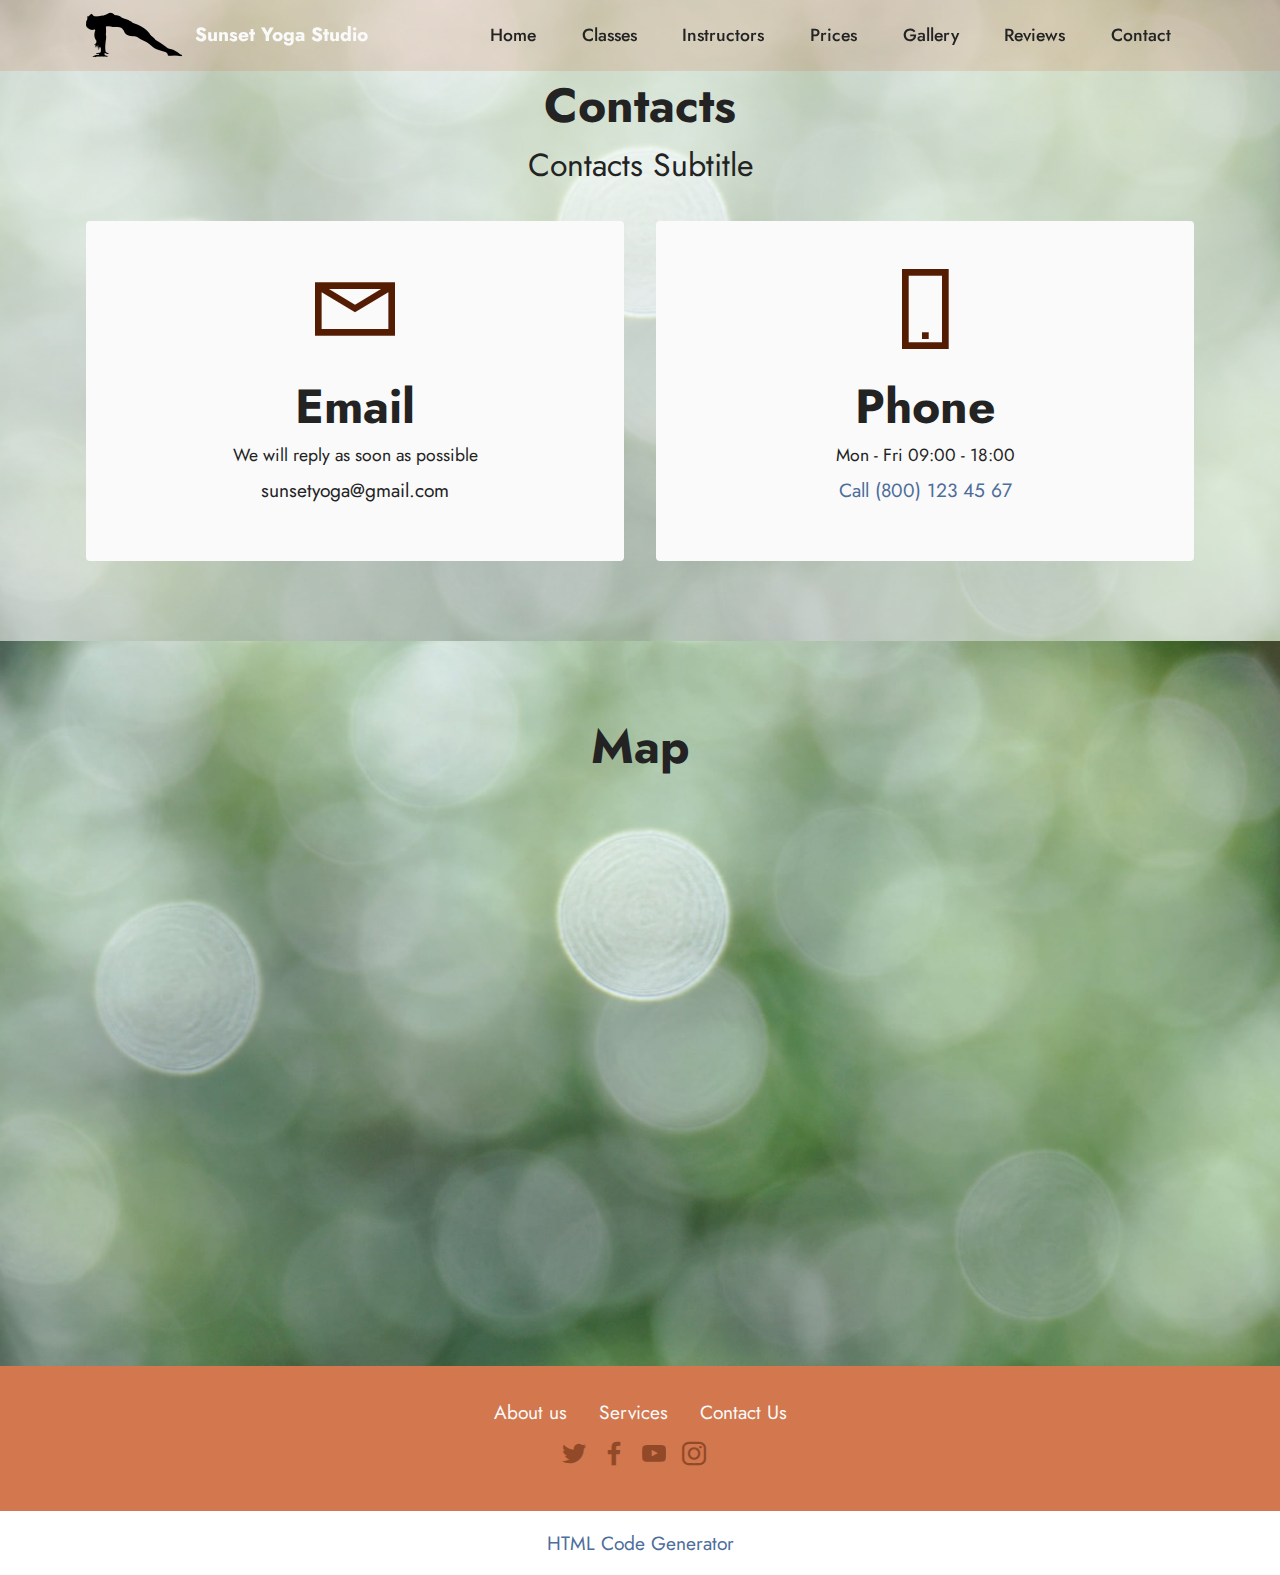
<file: contact.html>
<!DOCTYPE html>
<html  >
<head>
  <!-- Site made with Mobirise Website Builder v5.9.13, https://mobirise.com -->
  <meta charset="UTF-8">
  <meta http-equiv="X-UA-Compatible" content="IE=edge">
  <meta name="generator" content="Mobirise v5.9.13, mobirise.com">
  <meta name="viewport" content="width=device-width, initial-scale=1, minimum-scale=1">
  <link rel="shortcut icon" href="assets/images/pose1-128x64.png" type="image/x-icon">
  <meta name="description" content="">
  
  
  <title>Contact</title>
  <link rel="stylesheet" href="assets/web/assets/mobirise-icons2/mobirise2.css">
  <link rel="stylesheet" href="assets/bootstrap/css/bootstrap.min.css">
  <link rel="stylesheet" href="assets/bootstrap/css/bootstrap-grid.min.css">
  <link rel="stylesheet" href="assets/bootstrap/css/bootstrap-reboot.min.css">
  <link rel="stylesheet" href="assets/parallax/jarallax.css">
  <link rel="stylesheet" href="assets/dropdown/css/style.css">
  <link rel="stylesheet" href="assets/socicon/css/styles.css">
  <link rel="stylesheet" href="assets/theme/css/style.css">
  <link rel="preload" href="https://fonts.googleapis.com/css2?family=Jost:ital,wght@0,400;0,700;1,400;1,700&display=swap&display=swap" as="style" onload="this.onload=null;this.rel='stylesheet'">
  <noscript><link rel="stylesheet" href="https://fonts.googleapis.com/css2?family=Jost:ital,wght@0,400;0,700;1,400;1,700&display=swap&display=swap"></noscript>
  <link rel="preload" as="style" href="assets/mobirise/css/mbr-additional.css?v=nmYzzG"><link rel="stylesheet" href="assets/mobirise/css/mbr-additional.css?v=nmYzzG" type="text/css">

  
  
  
</head>
<body>
  
  <section data-bs-version="5.1" class="menu menu2 cid-u1IkIDz7BE" once="menu" id="menu2-p">
    
    <nav class="navbar navbar-dropdown navbar-fixed-top navbar-expand-lg">
        <div class="container">
            <div class="navbar-brand">
                <span class="navbar-logo">
                    <a href="https://mobiri.se">
                        <img src="assets/images/pose1-96x48.png" alt="yoga logo" style="height: 3rem;">
                    </a>
                </span>
                <span class="navbar-caption-wrap"><a class="navbar-caption text-white display-7" href="https://mobiri.se">Sunset Yoga Studio</a></span>
            </div>
            <button class="navbar-toggler" type="button" data-toggle="collapse" data-bs-toggle="collapse" data-target="#navbarSupportedContent" data-bs-target="#navbarSupportedContent" aria-controls="navbarNavAltMarkup" aria-expanded="false" aria-label="Toggle navigation">
                <div class="hamburger">
                    <span></span>
                    <span></span>
                    <span></span>
                    <span></span>
                </div>
            </button>
            <div class="collapse navbar-collapse" id="navbarSupportedContent">
                <ul class="navbar-nav nav-dropdown nav-right" data-app-modern-menu="true"><li class="nav-item"><a class="nav-link link text-black text-primary display-4" href="index.html#header7-3">Home</a></li>
                    <li class="nav-item"><a class="nav-link link text-black text-primary display-4" href="index.html#features4-6">Classes</a></li>
                    <li class="nav-item"><a class="nav-link link text-black text-primary display-4" href="index.html#team1-7">Instructors</a>
                    </li><li class="nav-item"><a class="nav-link link text-black text-primary display-4" href="index.html#features8-8">Prices</a></li><li class="nav-item"><a class="nav-link link text-black text-primary display-4" href="index.html#gallery5-e">Gallery</a></li><li class="nav-item"><a class="nav-link link text-black text-primary display-4" href="index.html#people5-b">Reviews</a></li><li class="nav-item"><a class="nav-link link text-black text-primary display-4" href="contact.html">Contact</a></li></ul>
                
                
            </div>
        </div>
    </nav>
</section>

<section data-bs-version="5.1" class="contacts1 cid-u1Iiyf7HL2" id="contacts1-j">

    

    
    <div class="mbr-overlay" style="opacity: 0.5; background-color: rgb(255, 255, 255);">
    </div>
    <div class="container">
        <div class="mbr-section-head">
            <h3 class="mbr-section-title mbr-fonts-style align-center mb-0 display-2">
                <strong>Contacts</strong>
            </h3>
            <h4 class="mbr-section-subtitle mbr-fonts-style align-center mb-0 mt-2 display-5">
                Contacts Subtitle
            </h4>
        </div>
        <div class="row justify-content-center mt-4">
            <div class="card col-12 col-lg-6">
                <div class="card-wrapper">
                    <div class="card-box align-center">
                        <div class="image-wrapper">
                            <span class="mbr-iconfont mobi-mbri-letter mobi-mbri" style="color: rgb(84, 28, 3); fill: rgb(84, 28, 3);"></span>
                        </div>
                        <h4 class="card-title mbr-fonts-style mb-2 display-2">
                            <strong>Email</strong>
                        </h4>
                        <p class="mbr-text mbr-fonts-style mb-2 display-4">
                            We will reply as soon as possible</p>
                        <h5 class="link mbr-fonts-style display-7">sunsetyoga@gmail.com</h5>
                    </div>
                </div>
            </div>
            <div class="card col-12 col-lg-6">
                <div class="card-wrapper">
                    <div class="card-box align-center">
                        <div class="image-wrapper">
                            <span class="mbr-iconfont mobi-mbri-mobile-2 mobi-mbri" style="color: rgb(84, 28, 3); fill: rgb(84, 28, 3);"></span>
                        </div>
                        <h4 class="card-title mbr-fonts-style align-center mb-2 display-2">
                            <strong>Phone</strong>
                        </h4>
                        <p class="mbr-text mbr-fonts-style mb-2 display-4">
                            Mon - Fri 09:00 - 18:00</p>
                        <h5 class="link mbr-black mbr-fonts-style display-7">
                            <a href="tel:+12345678910" class="text-primary">Call (800) 123 45 67</a>
                        </h5>
                    </div>
                </div>
            </div>
        </div>
    </div>
</section>

<section data-bs-version="5.1" class="map1 cid-u1IjfESqGz" id="map1-n">
    
    
    
    <div class="container">
        <div class="mbr-section-head mb-4">
            <h3 class="mbr-section-title mbr-fonts-style align-center mb-0 display-2">
                <strong>Map</strong>
            </h3>
            
        </div>
        <div class="google-map"><iframe frameborder="0" style="border:0" src="https://www.google.com/maps/d/u/0/embed?mid=1gwCcB9D8V76S7RMb-uiBs_1KrlOuloY&amp;ehbc=2E312F" allowfullscreen=""></iframe></div>
    </div>
</section>

<section data-bs-version="5.1" class="footer3 cid-u1JcEyS5hj" once="footers" id="footer3-x">

    

    

    <div class="container">
        <div class="media-container-row align-center mbr-white">
            <div class="row row-links">
                <ul class="foot-menu">
                    
                    
                    
                    
                    
                <li class="foot-menu-item mbr-fonts-style display-7">
                        <a class="text-white text-primary" href="index.html#header7-3" target="_blank">About us</a>
                    </li><li class="foot-menu-item mbr-fonts-style display-7">
                        <a class="text-white text-primary" href="index.html#features4-6" target="_blank">Services</a>
                    </li><li class="foot-menu-item mbr-fonts-style display-7">
                        <a class="text-white text-primary" href="contact.html" target="_blank">Contact Us</a>
                    </li></ul>
            </div>
            <div class="row social-row">
                <div class="social-list align-right pb-2">
                    
                    
                    
                    
                    
                    
                <div class="soc-item">
                        <a href="https://twitter.com" target="_blank">
                            <span class="mbr-iconfont mbr-iconfont-social socicon-twitter socicon" style="color: rgb(84, 28, 3); fill: rgb(84, 28, 3);"></span>
                        </a>
                    </div><div class="soc-item">
                        <a href="https://www.facebook.com" target="_blank">
                            <span class="mbr-iconfont mbr-iconfont-social socicon-facebook socicon" style="color: rgb(84, 28, 3); fill: rgb(84, 28, 3);"></span>
                        </a>
                    </div><div class="soc-item">
                        <a href="https://www.youtube.com" target="_blank">
                            <span class="mbr-iconfont mbr-iconfont-social socicon-youtube socicon" style="color: rgb(84, 28, 3); fill: rgb(84, 28, 3);"></span>
                        </a>
                    </div><div class="soc-item">
                        <a href="https://instagram.com" target="_blank">
                            <span class="mbr-iconfont mbr-iconfont-social socicon-instagram socicon" style="color: rgb(84, 28, 3); fill: rgb(84, 28, 3);"></span>
                        </a>
                    </div></div>
            </div>
            <div class="row row-copirayt">
                <p class="mbr-text mb-0 mbr-fonts-style mbr-white align-center display-7"></p>
            </div>
        </div>
    </div>
</section><section class="display-7" style="padding: 0;align-items: center;justify-content: center;flex-wrap: wrap;    align-content: center;display: flex;position: relative;height: 4rem;"><a href="https://mobiri.se/3133360" style="flex: 1 1;height: 4rem;position: absolute;width: 100%;z-index: 1;"><img alt="" style="height: 4rem;" src="[data-uri]"></a><p style="margin: 0;text-align: center;" class="display-7">&#8204;</p><a style="z-index:1" href="https://mobirise.com/builder/html-code-generator.html">HTML Code Generator</a></section><script src="assets/bootstrap/js/bootstrap.bundle.min.js"></script>  <script src="assets/parallax/jarallax.js"></script>  <script src="assets/smoothscroll/smooth-scroll.js"></script>  <script src="assets/ytplayer/index.js"></script>  <script src="assets/dropdown/js/navbar-dropdown.js"></script>  <script src="assets/theme/js/script.js"></script>  
  
  
</body>
</html>
</file>
<file: assets/web/assets/mobirise-icons2/mobirise2.css>
@font-face {
  font-family: 'Moririse2';
  font-display: swap;
  src:  url('mobirise2.eot?f2bix4');
  src:  url('mobirise2.eot?f2bix4#iefix') format('embedded-opentype'),
    url('mobirise2.ttf?f2bix4') format('truetype'),
    url('mobirise2.woff?f2bix4') format('woff'),
    url('mobirise2.svg?f2bix4#mobirise2') format('svg');
  font-weight: normal;
  font-style: normal;
}

[class^="mobi-"], [class*=" mobi-"] {
  /* use !important to prevent issues with browser extensions that change fonts */
  font-family: 'Moririse2' !important;
  speak: none;
  font-style: normal;
  font-weight: normal;
  font-variant: normal;
  text-transform: none;
  line-height: 1;

  /* Better Font Rendering =========== */
  -webkit-font-smoothing: antialiased;
  -moz-osx-font-smoothing: grayscale;
}

.mobi-mbri-add-submenu:before {
  content: "\e900";
}
.mobi-mbri-alert:before {
  content: "\e901";
}
.mobi-mbri-align-center:before {
  content: "\e902";
}
.mobi-mbri-align-justify:before {
  content: "\e903";
}
.mobi-mbri-align-left:before {
  content: "\e904";
}
.mobi-mbri-align-right:before {
  content: "\e905";
}
.mobi-mbri-android:before {
  content: "\e906";
}
.mobi-mbri-apple:before {
  content: "\e907";
}
.mobi-mbri-arrow-down:before {
  content: "\e908";
}
.mobi-mbri-arrow-next:before {
  content: "\e909";
}
.mobi-mbri-arrow-prev:before {
  content: "\e90a";
}
.mobi-mbri-arrow-up:before {
  content: "\e90b";
}
.mobi-mbri-bold:before {
  content: "\e90c";
}
.mobi-mbri-bookmark:before {
  content: "\e90d";
}
.mobi-mbri-bootstrap:before {
  content: "\e90e";
}
.mobi-mbri-briefcase:before {
  content: "\e90f";
}
.mobi-mbri-browse:before {
  content: "\e910";
}
.mobi-mbri-bulleted-list:before {
  content: "\e911";
}
.mobi-mbri-calendar:before {
  content: "\e912";
}
.mobi-mbri-camera:before {
  content: "\e913";
}
.mobi-mbri-cart-add:before {
  content: "\e914";
}
.mobi-mbri-cart-full:before {
  content: "\e915";
}
.mobi-mbri-cash:before {
  content: "\e916";
}
.mobi-mbri-change-style:before {
  content: "\e917";
}
.mobi-mbri-chat:before {
  content: "\e918";
}
.mobi-mbri-clock:before {
  content: "\e919";
}
.mobi-mbri-close:before {
  content: "\e91a";
}
.mobi-mbri-cloud:before {
  content: "\e91b";
}
.mobi-mbri-code:before {
  content: "\e91c";
}
.mobi-mbri-contact-form:before {
  content: "\e91d";
}
.mobi-mbri-credit-card:before {
  content: "\e91e";
}
.mobi-mbri-cursor-click:before {
  content: "\e91f";
}
.mobi-mbri-cust-feedback:before {
  content: "\e920";
}
.mobi-mbri-database:before {
  content: "\e921";
}
.mobi-mbri-delivery:before {
  content: "\e922";
}
.mobi-mbri-desktop:before {
  content: "\e923";
}
.mobi-mbri-devices:before {
  content: "\e924";
}
.mobi-mbri-down:before {
  content: "\e925";
}
.mobi-mbri-download-2:before {
  content: "\e926";
}
.mobi-mbri-download:before {
  content: "\e927";
}
.mobi-mbri-drag-n-drop-2:before {
  content: "\e928";
}
.mobi-mbri-drag-n-drop:before {
  content: "\e929";
}
.mobi-mbri-edit-2:before {
  content: "\e92a";
}
.mobi-mbri-edit:before {
  content: "\e92b";
}
.mobi-mbri-error:before {
  content: "\e92c";
}
.mobi-mbri-extension:before {
  content: "\e92d";
}
.mobi-mbri-features:before {
  content: "\e92e";
}
.mobi-mbri-file:before {
  content: "\e92f";
}
.mobi-mbri-flag:before {
  content: "\e930";
}
.mobi-mbri-folder:before {
  content: "\e931";
}
.mobi-mbri-gift:before {
  content: "\e932";
}
.mobi-mbri-github:before {
  content: "\e933";
}
.mobi-mbri-globe-2:before {
  content: "\e934";
}
.mobi-mbri-globe:before {
  content: "\e935";
}
.mobi-mbri-growing-chart:before {
  content: "\e936";
}
.mobi-mbri-hearth:before {
  content: "\e937";
}
.mobi-mbri-help:before {
  content: "\e938";
}
.mobi-mbri-home:before {
  content: "\e939";
}
.mobi-mbri-hot-cup:before {
  content: "\e93a";
}
.mobi-mbri-idea:before {
  content: "\e93b";
}
.mobi-mbri-image-gallery:before {
  content: "\e93c";
}
.mobi-mbri-image-slider:before {
  content: "\e93d";
}
.mobi-mbri-info:before {
  content: "\e93e";
}
.mobi-mbri-italic:before {
  content: "\e93f";
}
.mobi-mbri-key:before {
  content: "\e940";
}
.mobi-mbri-laptop:before {
  content: "\e941";
}
.mobi-mbri-layers:before {
  content: "\e942";
}
.mobi-mbri-left-right:before {
  content: "\e943";
}
.mobi-mbri-left:before {
  content: "\e944";
}
.mobi-mbri-letter:before {
  content: "\e945";
}
.mobi-mbri-like:before {
  content: "\e946";
}
.mobi-mbri-link:before {
  content: "\e947";
}
.mobi-mbri-lock:before {
  content: "\e948";
}
.mobi-mbri-login:before {
  content: "\e949";
}
.mobi-mbri-logout:before {
  content: "\e94a";
}
.mobi-mbri-magic-stick:before {
  content: "\e94b";
}
.mobi-mbri-map-pin:before {
  content: "\e94c";
}
.mobi-mbri-menu:before {
  content: "\e94d";
}
.mobi-mbri-mobile-2:before {
  content: "\e94e";
}
.mobi-mbri-mobile-horizontal:before {
  content: "\e94f";
}
.mobi-mbri-mobile:before {
  content: "\e950";
}
.mobi-mbri-mobirise:before {
  content: "\e951";
}
.mobi-mbri-more-horizontal:before {
  content: "\e952";
}
.mobi-mbri-more-vertical:before {
  content: "\e953";
}
.mobi-mbri-music:before {
  content: "\e954";
}
.mobi-mbri-new-file:before {
  content: "\e955";
}
.mobi-mbri-numbered-list:before {
  content: "\e956";
}
.mobi-mbri-opened-folder:before {
  content: "\e957";
}
.mobi-mbri-pages:before {
  content: "\e958";
}
.mobi-mbri-paper-plane:before {
  content: "\e959";
}
.mobi-mbri-paperclip:before {
  content: "\e95a";
}
.mobi-mbri-phone:before {
  content: "\e95b";
}
.mobi-mbri-photo:before {
  content: "\e95c";
}
.mobi-mbri-photos:before {
  content: "\e95d";
}
.mobi-mbri-pin:before {
  content: "\e95e";
}
.mobi-mbri-play:before {
  content: "\e95f";
}
.mobi-mbri-plus:before {
  content: "\e960";
}
.mobi-mbri-preview:before {
  content: "\e961";
}
.mobi-mbri-print:before {
  content: "\e962";
}
.mobi-mbri-protect:before {
  content: "\e963";
}
.mobi-mbri-question:before {
  content: "\e964";
}
.mobi-mbri-quote-left:before {
  content: "\e965";
}
.mobi-mbri-quote-right:before {
  content: "\e966";
}
.mobi-mbri-redo:before {
  content: "\e967";
}
.mobi-mbri-refresh:before {
  content: "\e968";
}
.mobi-mbri-responsive-2:before {
  content: "\e969";
}
.mobi-mbri-responsive:before {
  content: "\e96a";
}
.mobi-mbri-right:before {
  content: "\e96b";
}
.mobi-mbri-rocket:before {
  content: "\e96c";
}
.mobi-mbri-sad-face:before {
  content: "\e96d";
}
.mobi-mbri-sale:before {
  content: "\e96e";
}
.mobi-mbri-save:before {
  content: "\e96f";
}
.mobi-mbri-search:before {
  content: "\e970";
}
.mobi-mbri-setting-2:before {
  content: "\e971";
}
.mobi-mbri-setting-3:before {
  content: "\e972";
}
.mobi-mbri-setting:before {
  content: "\e973";
}
.mobi-mbri-share:before {
  content: "\e974";
}
.mobi-mbri-shopping-bag:before {
  content: "\e975";
}
.mobi-mbri-shopping-basket:before {
  content: "\e976";
}
.mobi-mbri-shopping-cart:before {
  content: "\e977";
}
.mobi-mbri-sites:before {
  content: "\e978";
}
.mobi-mbri-smile-face:before {
  content: "\e979";
}
.mobi-mbri-speed:before {
  content: "\e97a";
}
.mobi-mbri-star:before {
  content: "\e97b";
}
.mobi-mbri-success:before {
  content: "\e97c";
}
.mobi-mbri-sun:before {
  content: "\e97d";
}
.mobi-mbri-sun2:before {
  content: "\e97e";
}
.mobi-mbri-tablet-vertical:before {
  content: "\e97f";
}
.mobi-mbri-tablet:before {
  content: "\e980";
}
.mobi-mbri-target:before {
  content: "\e981";
}
.mobi-mbri-timer:before {
  content: "\e982";
}
.mobi-mbri-to-ftp:before {
  content: "\e983";
}
.mobi-mbri-to-local-drive:before {
  content: "\e984";
}
.mobi-mbri-touch-swipe:before {
  content: "\e985";
}
.mobi-mbri-touch:before {
  content: "\e986";
}
.mobi-mbri-trash:before {
  content: "\e987";
}
.mobi-mbri-underline:before {
  content: "\e988";
}
.mobi-mbri-undo:before {
  content: "\e989";
}
.mobi-mbri-unlink:before {
  content: "\e98a";
}
.mobi-mbri-unlock:before {
  content: "\e98b";
}
.mobi-mbri-up-down:before {
  content: "\e98c";
}
.mobi-mbri-up:before {
  content: "\e98d";
}
.mobi-mbri-update:before {
  content: "\e98e";
}
.mobi-mbri-upload-2:before {
  content: "\e98f";
}
.mobi-mbri-upload:before {
  content: "\e990";
}
.mobi-mbri-user-2:before {
  content: "\e991";
}
.mobi-mbri-user:before {
  content: "\e992";
}
.mobi-mbri-users:before {
  content: "\e993";
}
.mobi-mbri-video-play:before {
  content: "\e994";
}
.mobi-mbri-video:before {
  content: "\e995";
}
.mobi-mbri-watch:before {
  content: "\e996";
}
.mobi-mbri-website-theme-2:before {
  content: "\e997";
}
.mobi-mbri-website-theme:before {
  content: "\e998";
}
.mobi-mbri-wifi:before {
  content: "\e999";
}
.mobi-mbri-windows:before {
  content: "\e99a";
}
.mobi-mbri-zoom-in:before {
  content: "\e99b";
}
.mobi-mbri-zoom-out:before {
  content: "\e99c";
}
</file>
<file: assets/parallax/jarallax.css>
.jarallax {
    position: relative;
    z-index: 0;
}
.jarallax > .jarallax-img {
    position: absolute;
    object-fit: cover;
    /* support for plugin https://github.com/bfred-it/object-fit-images */
    font-family: 'object-fit: cover;';
    top: 0;
    left: 0;
    width: 100%;
    height: 100%;
    z-index: -1;
}
</file>
<file: assets/dropdown/css/style.css>
.navbar-dropdown {
  left: 0;
  padding: 0;
  position: absolute;
  right: 0;
  top: 0;
  transition: all 0.45s ease;
  z-index: 1030;
  background: #282828; }
  .navbar-dropdown .navbar-logo {
    margin-right: 0.8rem;
    transition: margin 0.3s ease-in-out;
    vertical-align: middle; }
    .navbar-dropdown .navbar-logo img {
      height: 3.125rem;
      transition: all 0.3s ease-in-out; }
    .navbar-dropdown .navbar-logo.mbr-iconfont {
      font-size: 3.125rem;
      line-height: 3.125rem; }
  .navbar-dropdown .navbar-caption {
    font-weight: 700;
    white-space: normal;
    vertical-align: -4px;
    line-height: 3.125rem !important; }
    .navbar-dropdown .navbar-caption, .navbar-dropdown .navbar-caption:hover {
      color: inherit;
      text-decoration: none; }
  .navbar-dropdown .mbr-iconfont + .navbar-caption {
    vertical-align: -1px; }
  .navbar-dropdown.navbar-fixed-top {
    position: fixed; }
  .navbar-dropdown .navbar-brand span {
    vertical-align: -4px; }
  .navbar-dropdown.bg-color.transparent {
    background: none; }
  .navbar-dropdown.navbar-short .navbar-brand {
    padding: 0.625rem 0; }
    .navbar-dropdown.navbar-short .navbar-brand span {
      vertical-align: -1px; }
  .navbar-dropdown.navbar-short .navbar-caption {
    line-height: 2.375rem !important;
    vertical-align: -2px; }
  .navbar-dropdown.navbar-short .navbar-logo {
    margin-right: 0.5rem; }
    .navbar-dropdown.navbar-short .navbar-logo img {
      height: 2.375rem; }
    .navbar-dropdown.navbar-short .navbar-logo.mbr-iconfont {
      font-size: 2.375rem;
      line-height: 2.375rem; }
  .navbar-dropdown.navbar-short .mbr-table-cell {
    height: 3.625rem; }
  .navbar-dropdown .navbar-close {
    left: 0.6875rem;
    position: fixed;
    top: 0.75rem;
    z-index: 1000; }
  .navbar-dropdown .hamburger-icon {
    content: "";
    display: inline-block;
    vertical-align: middle;
    width: 16px;
    -webkit-box-shadow: 0 -6px 0 1px #282828,0 0 0 1px #282828,0 6px 0 1px #282828;
    -moz-box-shadow: 0 -6px 0 1px #282828,0 0 0 1px #282828,0 6px 0 1px #282828;
    box-shadow: 0 -6px 0 1px #282828,0 0 0 1px #282828,0 6px 0 1px #282828; }

.dropdown-menu .dropdown-toggle[data-toggle="dropdown-submenu"]::after {
  border-bottom: 0.35em solid transparent;
  border-left: 0.35em solid;
  border-right: 0;
  border-top: 0.35em solid transparent;
  margin-left: 0.3rem; }

.dropdown-menu .dropdown-item:focus {
  outline: 0; }

.nav-dropdown {
  font-size: 0.75rem;
  font-weight: 500;
  height: auto !important; }
  .nav-dropdown .nav-btn {
    padding-left: 1rem; }
  .nav-dropdown .link {
    margin: .667em 1.667em;
    font-weight: 500;
    padding: 0;
    transition: color .2s ease-in-out; }
    .nav-dropdown .link.dropdown-toggle {
      margin-right: 2.583em; }
      .nav-dropdown .link.dropdown-toggle::after {
        margin-left: .25rem;
        border-top: 0.35em solid;
        border-right: 0.35em solid transparent;
        border-left: 0.35em solid transparent;
        border-bottom: 0; }
      .nav-dropdown .link.dropdown-toggle[aria-expanded="true"] {
        margin: 0;
        padding: 0.667em 3.263em  0.667em 1.667em; }
  .nav-dropdown .link::after,
  .nav-dropdown .dropdown-item::after {
    color: inherit; }
  .nav-dropdown .btn {
    font-size: 0.75rem;
    font-weight: 700;
    letter-spacing: 0;
    margin-bottom: 0;
    padding-left: 1.25rem;
    padding-right: 1.25rem; }
  .nav-dropdown .dropdown-menu {
    border-radius: 0;
    border: 0;
    left: 0;
    margin: 0;
    padding-bottom: 1.25rem;
    padding-top: 1.25rem;
    position: relative; }
  .nav-dropdown .dropdown-submenu {
    margin-left: 0.125rem;
    top: 0; }
  .nav-dropdown .dropdown-item {
    font-weight: 500;
    line-height: 2;
    padding: 0.3846em 4.615em 0.3846em 1.5385em;
    position: relative;
    transition: color .2s ease-in-out, background-color .2s ease-in-out; }
    .nav-dropdown .dropdown-item::after {
      margin-top: -0.3077em;
      position: absolute;
      right: 1.1538em;
      top: 50%; }
    .nav-dropdown .dropdown-item:focus, .nav-dropdown .dropdown-item:hover {
      background: none; }

@media (max-width: 767px) {
  .nav-dropdown.navbar-toggleable-sm {
    bottom: 0;
    display: none;
    left: 0;
    overflow-x: hidden;
    position: fixed;
    top: 0;
    transform: translateX(-100%);
    -ms-transform: translateX(-100%);
    -webkit-transform: translateX(-100%);
    width: 18.75rem;
    z-index: 999; } }
.nav-dropdown.navbar-toggleable-xl {
  bottom: 0;
  display: none;
  left: 0;
  overflow-x: hidden;
  position: fixed;
  top: 0;
  transform: translateX(-100%);
  -ms-transform: translateX(-100%);
  -webkit-transform: translateX(-100%);
  width: 18.75rem;
  z-index: 999; }

.nav-dropdown-sm {
  display: block !important;
  overflow-x: hidden;
  overflow: auto;
  padding-top: 3.875rem; }
  .nav-dropdown-sm::after {
    content: "";
    display: block;
    height: 3rem;
    width: 100%; }
  .nav-dropdown-sm.collapse.in ~ .navbar-close {
    display: block !important; }
  .nav-dropdown-sm.collapsing, .nav-dropdown-sm.collapse.in {
    transform: translateX(0);
    -ms-transform: translateX(0);
    -webkit-transform: translateX(0);
    transition: all 0.25s ease-out;
    -webkit-transition: all 0.25s ease-out;
    background: #282828; }
  .nav-dropdown-sm.collapsing[aria-expanded="false"] {
    transform: translateX(-100%);
    -ms-transform: translateX(-100%);
    -webkit-transform: translateX(-100%); }
  .nav-dropdown-sm .nav-item {
    display: block;
    margin-left: 0 !important;
    padding-left: 0; }
  .nav-dropdown-sm .link,
  .nav-dropdown-sm .dropdown-item {
    border-top: 1px dotted rgba(255, 255, 255, 0.1);
    font-size: 0.8125rem;
    line-height: 1.6;
    margin: 0 !important;
    padding: 0.875rem 2.4rem 0.875rem 1.5625rem !important;
    position: relative;
    white-space: normal; }
    .nav-dropdown-sm .link:focus, .nav-dropdown-sm .link:hover,
    .nav-dropdown-sm .dropdown-item:focus,
    .nav-dropdown-sm .dropdown-item:hover {
      background: rgba(0, 0, 0, 0.2) !important;
      color: #c0a375; }
  .nav-dropdown-sm .nav-btn {
    position: relative;
    padding: 1.5625rem 1.5625rem 0 1.5625rem; }
    .nav-dropdown-sm .nav-btn::before {
      border-top: 1px dotted rgba(255, 255, 255, 0.1);
      content: "";
      left: 0;
      position: absolute;
      top: 0;
      width: 100%; }
    .nav-dropdown-sm .nav-btn + .nav-btn {
      padding-top: 0.625rem; }
      .nav-dropdown-sm .nav-btn + .nav-btn::before {
        display: none; }
  .nav-dropdown-sm .btn {
    padding: 0.625rem 0; }
  .nav-dropdown-sm .dropdown-toggle[data-toggle="dropdown-submenu"]::after {
    margin-left: .25rem;
    border-top: 0.35em solid;
    border-right: 0.35em solid transparent;
    border-left: 0.35em solid transparent;
    border-bottom: 0; }
  .nav-dropdown-sm .dropdown-toggle[data-toggle="dropdown-submenu"][aria-expanded="true"]::after {
    border-top: 0;
    border-right: 0.35em solid transparent;
    border-left: 0.35em solid transparent;
    border-bottom: 0.35em solid; }
  .nav-dropdown-sm .dropdown-menu {
    margin: 0;
    padding: 0;
    position: relative;
    top: 0;
    left: 0;
    width: 100%;
    border: 0;
    float: none;
    border-radius: 0;
    background: none; }
  .nav-dropdown-sm .dropdown-submenu {
    left: 100%;
    margin-left: 0.125rem;
    margin-top: -1.25rem;
    top: 0; }

.navbar-toggleable-sm .nav-dropdown .dropdown-menu {
  position: absolute; }

.navbar-toggleable-sm .nav-dropdown .dropdown-submenu {
  left: 100%;
  margin-left: 0.125rem;
  margin-top: -1.25rem;
  top: 0; }

.navbar-toggleable-sm.opened .nav-dropdown .dropdown-menu {
  position: relative; }

.navbar-toggleable-sm.opened .nav-dropdown .dropdown-submenu {
  left: 0;
  margin-left: 00rem;
  margin-top: 0rem;
  top: 0; }

.is-builder .nav-dropdown.collapsing {
  transition: none !important; }
</file>
<file: assets/socicon/css/styles.css>
@charset "UTF-8";

@font-face {
  font-family: 'Socicon';
  src:  url('../fonts/socicon.eot');
  src:  url('../fonts/socicon.eot?#iefix') format('embedded-opentype'),
    url('../fonts/socicon.woff2') format('woff2'),
    url('../fonts/socicon.ttf') format('truetype'),
    url('../fonts/socicon.woff') format('woff'),
    url('../fonts/socicon.svg#socicon') format('svg');
  font-weight: normal;
  font-style: normal;
  font-display: swap;
}

[data-icon]:before {
  font-family: "socicon" !important;
  content: attr(data-icon);
  font-style: normal !important;
  font-weight: normal !important;
  font-variant: normal !important;
  text-transform: none !important;
  speak: none;
  line-height: 1;
  -webkit-font-smoothing: antialiased;
  -moz-osx-font-smoothing: grayscale;
}

[class^="socicon-"], [class*=" socicon-"] {
  /* use !important to prevent issues with browser extensions that change fonts */
  font-family: 'Socicon' !important;
  speak: none;
  font-style: normal;
  font-weight: normal;
  font-variant: normal;
  text-transform: none;
  line-height: 1;

  /* Better Font Rendering =========== */
  -webkit-font-smoothing: antialiased;
  -moz-osx-font-smoothing: grayscale;
}

.socicon-eitaa:before {
  content: "\e97c";
}
.socicon-soroush:before {
  content: "\e97d";
}
.socicon-bale:before {
  content: "\e97e";
}
.socicon-zazzle:before {
  content: "\e97b";
}
.socicon-society6:before {
  content: "\e97a";
}
.socicon-redbubble:before {
  content: "\e979";
}
.socicon-avvo:before {
  content: "\e978";
}
.socicon-stitcher:before {
  content: "\e977";
}
.socicon-googlehangouts:before {
  content: "\e974";
}
.socicon-dlive:before {
  content: "\e975";
}
.socicon-vsco:before {
  content: "\e976";
}
.socicon-flipboard:before {
  content: "\e973";
}
.socicon-ubuntu:before {
  content: "\e958";
}
.socicon-artstation:before {
  content: "\e959";
}
.socicon-invision:before {
  content: "\e95a";
}
.socicon-torial:before {
  content: "\e95b";
}
.socicon-collectorz:before {
  content: "\e95c";
}
.socicon-seenthis:before {
  content: "\e95d";
}
.socicon-googleplaymusic:before {
  content: "\e95e";
}
.socicon-debian:before {
  content: "\e95f";
}
.socicon-filmfreeway:before {
  content: "\e960";
}
.socicon-gnome:before {
  content: "\e961";
}
.socicon-itchio:before {
  content: "\e962";
}
.socicon-jamendo:before {
  content: "\e963";
}
.socicon-mix:before {
  content: "\e964";
}
.socicon-sharepoint:before {
  content: "\e965";
}
.socicon-tinder:before {
  content: "\e966";
}
.socicon-windguru:before {
  content: "\e967";
}
.socicon-cdbaby:before {
  content: "\e968";
}
.socicon-elementaryos:before {
  content: "\e969";
}
.socicon-stage32:before {
  content: "\e96a";
}
.socicon-tiktok:before {
  content: "\e96b";
}
.socicon-gitter:before {
  content: "\e96c";
}
.socicon-letterboxd:before {
  content: "\e96d";
}
.socicon-threema:before {
  content: "\e96e";
}
.socicon-splice:before {
  content: "\e96f";
}
.socicon-metapop:before {
  content: "\e970";
}
.socicon-naver:before {
  content: "\e971";
}
.socicon-remote:before {
  content: "\e972";
}
.socicon-internet:before {
  content: "\e957";
}
.socicon-moddb:before {
  content: "\e94b";
}
.socicon-indiedb:before {
  content: "\e94c";
}
.socicon-traxsource:before {
  content: "\e94d";
}
.socicon-gamefor:before {
  content: "\e94e";
}
.socicon-pixiv:before {
  content: "\e94f";
}
.socicon-myanimelist:before {
  content: "\e950";
}
.socicon-blackberry:before {
  content: "\e951";
}
.socicon-wickr:before {
  content: "\e952";
}
.socicon-spip:before {
  content: "\e953";
}
.socicon-napster:before {
  content: "\e954";
}
.socicon-beatport:before {
  content: "\e955";
}
.socicon-hackerone:before {
  content: "\e956";
}
.socicon-hackernews:before {
  content: "\e946";
}
.socicon-smashwords:before {
  content: "\e947";
}
.socicon-kobo:before {
  content: "\e948";
}
.socicon-bookbub:before {
  content: "\e949";
}
.socicon-mailru:before {
  content: "\e94a";
}
.socicon-gitlab:before {
  content: "\e945";
}
.socicon-instructables:before {
  content: "\e944";
}
.socicon-portfolio:before {
  content: "\e943";
}
.socicon-codered:before {
  content: "\e940";
}
.socicon-origin:before {
  content: "\e941";
}
.socicon-nextdoor:before {
  content: "\e942";
}
.socicon-udemy:before {
  content: "\e93f";
}
.socicon-livemaster:before {
  content: "\e93e";
}
.socicon-crunchbase:before {
  content: "\e93b";
}
.socicon-homefy:before {
  content: "\e93c";
}
.socicon-calendly:before {
  content: "\e93d";
}
.socicon-realtor:before {
  content: "\e90f";
}
.socicon-tidal:before {
  content: "\e910";
}
.socicon-qobuz:before {
  content: "\e911";
}
.socicon-natgeo:before {
  content: "\e912";
}
.socicon-mastodon:before {
  content: "\e913";
}
.socicon-unsplash:before {
  content: "\e914";
}
.socicon-homeadvisor:before {
  content: "\e915";
}
.socicon-angieslist:before {
  content: "\e916";
}
.socicon-codepen:before {
  content: "\e917";
}
.socicon-slack:before {
  content: "\e918";
}
.socicon-openaigym:before {
  content: "\e919";
}
.socicon-logmein:before {
  content: "\e91a";
}
.socicon-fiverr:before {
  content: "\e91b";
}
.socicon-gotomeeting:before {
  content: "\e91c";
}
.socicon-aliexpress:before {
  content: "\e91d";
}
.socicon-guru:before {
  content: "\e91e";
}
.socicon-appstore:before {
  content: "\e91f";
}
.socicon-homes:before {
  content: "\e920";
}
.socicon-zoom:before {
  content: "\e921";
}
.socicon-alibaba:before {
  content: "\e922";
}
.socicon-craigslist:before {
  content: "\e923";
}
.socicon-wix:before {
  content: "\e924";
}
.socicon-redfin:before {
  content: "\e925";
}
.socicon-googlecalendar:before {
  content: "\e926";
}
.socicon-shopify:before {
  content: "\e927";
}
.socicon-freelancer:before {
  content: "\e928";
}
.socicon-seedrs:before {
  content: "\e929";
}
.socicon-bing:before {
  content: "\e92a";
}
.socicon-doodle:before {
  content: "\e92b";
}
.socicon-bonanza:before {
  content: "\e92c";
}
.socicon-squarespace:before {
  content: "\e92d";
}
.socicon-toptal:before {
  content: "\e92e";
}
.socicon-gust:before {
  content: "\e92f";
}
.socicon-ask:before {
  content: "\e930";
}
.socicon-trulia:before {
  content: "\e931";
}
.socicon-loomly:before {
  content: "\e932";
}
.socicon-ghost:before {
  content: "\e933";
}
.socicon-upwork:before {
  content: "\e934";
}
.socicon-fundable:before {
  content: "\e935";
}
.socicon-booking:before {
  content: "\e936";
}
.socicon-googlemaps:before {
  content: "\e937";
}
.socicon-zillow:before {
  content: "\e938";
}
.socicon-niconico:before {
  content: "\e939";
}
.socicon-toneden:before {
  content: "\e93a";
}
.socicon-augment:before {
  content: "\e908";
}
.socicon-bitbucket:before {
  content: "\e909";
}
.socicon-fyuse:before {
  content: "\e90a";
}
.socicon-yt-gaming:before {
  content: "\e90b";
}
.socicon-sketchfab:before {
  content: "\e90c";
}
.socicon-mobcrush:before {
  content: "\e90d";
}
.socicon-microsoft:before {
  content: "\e90e";
}
.socicon-pandora:before {
  content: "\e907";
}
.socicon-messenger:before {
  content: "\e906";
}
.socicon-gamewisp:before {
  content: "\e905";
}
.socicon-bloglovin:before {
  content: "\e904";
}
.socicon-tunein:before {
  content: "\e903";
}
.socicon-gamejolt:before {
  content: "\e901";
}
.socicon-trello:before {
  content: "\e902";
}
.socicon-spreadshirt:before {
  content: "\e900";
}
.socicon-500px:before {
  content: "\e000";
}
.socicon-8tracks:before {
  content: "\e001";
}
.socicon-airbnb:before {
  content: "\e002";
}
.socicon-alliance:before {
  content: "\e003";
}
.socicon-amazon:before {
  content: "\e004";
}
.socicon-amplement:before {
  content: "\e005";
}
.socicon-android:before {
  content: "\e006";
}
.socicon-angellist:before {
  content: "\e007";
}
.socicon-apple:before {
  content: "\e008";
}
.socicon-appnet:before {
  content: "\e009";
}
.socicon-baidu:before {
  content: "\e00a";
}
.socicon-bandcamp:before {
  content: "\e00b";
}
.socicon-battlenet:before {
  content: "\e00c";
}
.socicon-mixer:before {
  content: "\e00d";
}
.socicon-bebee:before {
  content: "\e00e";
}
.socicon-bebo:before {
  content: "\e00f";
}
.socicon-behance:before {
  content: "\e010";
}
.socicon-blizzard:before {
  content: "\e011";
}
.socicon-blogger:before {
  content: "\e012";
}
.socicon-buffer:before {
  content: "\e013";
}
.socicon-chrome:before {
  content: "\e014";
}
.socicon-coderwall:before {
  content: "\e015";
}
.socicon-curse:before {
  content: "\e016";
}
.socicon-dailymotion:before {
  content: "\e017";
}
.socicon-deezer:before {
  content: "\e018";
}
.socicon-delicious:before {
  content: "\e019";
}
.socicon-deviantart:before {
  content: "\e01a";
}
.socicon-diablo:before {
  content: "\e01b";
}
.socicon-digg:before {
  content: "\e01c";
}
.socicon-discord:before {
  content: "\e01d";
}
.socicon-disqus:before {
  content: "\e01e";
}
.socicon-douban:before {
  content: "\e01f";
}
.socicon-draugiem:before {
  content: "\e020";
}
.socicon-dribbble:before {
  content: "\e021";
}
.socicon-drupal:before {
  content: "\e022";
}
.socicon-ebay:before {
  content: "\e023";
}
.socicon-ello:before {
  content: "\e024";
}
.socicon-endomodo:before {
  content: "\e025";
}
.socicon-envato:before {
  content: "\e026";
}
.socicon-etsy:before {
  content: "\e027";
}
.socicon-facebook:before {
  content: "\e028";
}
.socicon-feedburner:before {
  content: "\e029";
}
.socicon-filmweb:before {
  content: "\e02a";
}
.socicon-firefox:before {
  content: "\e02b";
}
.socicon-flattr:before {
  content: "\e02c";
}
.socicon-flickr:before {
  content: "\e02d";
}
.socicon-formulr:before {
  content: "\e02e";
}
.socicon-forrst:before {
  content: "\e02f";
}
.socicon-foursquare:before {
  content: "\e030";
}
.socicon-friendfeed:before {
  content: "\e031";
}
.socicon-github:before {
  content: "\e032";
}
.socicon-goodreads:before {
  content: "\e033";
}
.socicon-google:before {
  content: "\e034";
}
.socicon-googlescholar:before {
  content: "\e035";
}
.socicon-googlegroups:before {
  content: "\e036";
}
.socicon-googlephotos:before {
  content: "\e037";
}
.socicon-googleplus:before {
  content: "\e038";
}
.socicon-grooveshark:before {
  content: "\e039";
}
.socicon-hackerrank:before {
  content: "\e03a";
}
.socicon-hearthstone:before {
  content: "\e03b";
}
.socicon-hellocoton:before {
  content: "\e03c";
}
.socicon-heroes:before {
  content: "\e03d";
}
.socicon-smashcast:before {
  content: "\e03e";
}
.socicon-horde:before {
  content: "\e03f";
}
.socicon-houzz:before {
  content: "\e040";
}
.socicon-icq:before {
  content: "\e041";
}
.socicon-identica:before {
  content: "\e042";
}
.socicon-imdb:before {
  content: "\e043";
}
.socicon-instagram:before {
  content: "\e044";
}
.socicon-issuu:before {
  content: "\e045";
}
.socicon-istock:before {
  content: "\e046";
}
.socicon-itunes:before {
  content: "\e047";
}
.socicon-keybase:before {
  content: "\e048";
}
.socicon-lanyrd:before {
  content: "\e049";
}
.socicon-lastfm:before {
  content: "\e04a";
}
.socicon-line:before {
  content: "\e04b";
}
.socicon-linkedin:before {
  content: "\e04c";
}
.socicon-livejournal:before {
  content: "\e04d";
}
.socicon-lyft:before {
  content: "\e04e";
}
.socicon-macos:before {
  content: "\e04f";
}
.socicon-mail:before {
  content: "\e050";
}
.socicon-medium:before {
  content: "\e051";
}
.socicon-meetup:before {
  content: "\e052";
}
.socicon-mixcloud:before {
  content: "\e053";
}
.socicon-modelmayhem:before {
  content: "\e054";
}
.socicon-mumble:before {
  content: "\e055";
}
.socicon-myspace:before {
  content: "\e056";
}
.socicon-newsvine:before {
  content: "\e057";
}
.socicon-nintendo:before {
  content: "\e058";
}
.socicon-npm:before {
  content: "\e059";
}
.socicon-odnoklassniki:before {
  content: "\e05a";
}
.socicon-openid:before {
  content: "\e05b";
}
.socicon-opera:before {
  content: "\e05c";
}
.socicon-outlook:before {
  content: "\e05d";
}
.socicon-overwatch:before {
  content: "\e05e";
}
.socicon-patreon:before {
  content: "\e05f";
}
.socicon-paypal:before {
  content: "\e060";
}
.socicon-periscope:before {
  content: "\e061";
}
.socicon-persona:before {
  content: "\e062";
}
.socicon-pinterest:before {
  content: "\e063";
}
.socicon-play:before {
  content: "\e064";
}
.socicon-player:before {
  content: "\e065";
}
.socicon-playstation:before {
  content: "\e066";
}
.socicon-pocket:before {
  content: "\e067";
}
.socicon-qq:before {
  content: "\e068";
}
.socicon-quora:before {
  content: "\e069";
}
.socicon-raidcall:before {
  content: "\e06a";
}
.socicon-ravelry:before {
  content: "\e06b";
}
.socicon-reddit:before {
  content: "\e06c";
}
.socicon-renren:before {
  content: "\e06d";
}
.socicon-researchgate:before {
  content: "\e06e";
}
.socicon-residentadvisor:before {
  content: "\e06f";
}
.socicon-reverbnation:before {
  content: "\e070";
}
.socicon-rss:before {
  content: "\e071";
}
.socicon-sharethis:before {
  content: "\e072";
}
.socicon-skype:before {
  content: "\e073";
}
.socicon-slideshare:before {
  content: "\e074";
}
.socicon-smugmug:before {
  content: "\e075";
}
.socicon-snapchat:before {
  content: "\e076";
}
.socicon-songkick:before {
  content: "\e077";
}
.socicon-soundcloud:before {
  content: "\e078";
}
.socicon-spotify:before {
  content: "\e079";
}
.socicon-stackexchange:before {
  content: "\e07a";
}
.socicon-stackoverflow:before {
  content: "\e07b";
}
.socicon-starcraft:before {
  content: "\e07c";
}
.socicon-stayfriends:before {
  content: "\e07d";
}
.socicon-steam:before {
  content: "\e07e";
}
.socicon-storehouse:before {
  content: "\e07f";
}
.socicon-strava:before {
  content: "\e080";
}
.socicon-streamjar:before {
  content: "\e081";
}
.socicon-stumbleupon:before {
  content: "\e082";
}
.socicon-swarm:before {
  content: "\e083";
}
.socicon-teamspeak:before {
  content: "\e084";
}
.socicon-teamviewer:before {
  content: "\e085";
}
.socicon-technorati:before {
  content: "\e086";
}
.socicon-telegram:before {
  content: "\e087";
}
.socicon-tripadvisor:before {
  content: "\e088";
}
.socicon-tripit:before {
  content: "\e089";
}
.socicon-triplej:before {
  content: "\e08a";
}
.socicon-tumblr:before {
  content: "\e08b";
}
.socicon-twitch:before {
  content: "\e08c";
}
.socicon-twitter:before {
  content: "\e08d";
}
.socicon-uber:before {
  content: "\e08e";
}
.socicon-ventrilo:before {
  content: "\e08f";
}
.socicon-viadeo:before {
  content: "\e090";
}
.socicon-viber:before {
  content: "\e091";
}
.socicon-viewbug:before {
  content: "\e092";
}
.socicon-vimeo:before {
  content: "\e093";
}
.socicon-vine:before {
  content: "\e094";
}
.socicon-vkontakte:before {
  content: "\e095";
}
.socicon-warcraft:before {
  content: "\e096";
}
.socicon-wechat:before {
  content: "\e097";
}
.socicon-weibo:before {
  content: "\e098";
}
.socicon-whatsapp:before {
  content: "\e099";
}
.socicon-wikipedia:before {
  content: "\e09a";
}
.socicon-windows:before {
  content: "\e09b";
}
.socicon-wordpress:before {
  content: "\e09c";
}
.socicon-wykop:before {
  content: "\e09d";
}
.socicon-xbox:before {
  content: "\e09e";
}
.socicon-xing:before {
  content: "\e09f";
}
.socicon-yahoo:before {
  content: "\e0a0";
}
.socicon-yammer:before {
  content: "\e0a1";
}
.socicon-yandex:before {
  content: "\e0a2";
}
.socicon-yelp:before {
  content: "\e0a3";
}
.socicon-younow:before {
  content: "\e0a4";
}
.socicon-youtube:before {
  content: "\e0a5";
}
.socicon-zapier:before {
  content: "\e0a6";
}
.socicon-zerply:before {
  content: "\e0a7";
}
.socicon-zomato:before {
  content: "\e0a8";
}
.socicon-zynga:before {
  content: "\e0a9";
}
</file>
<file: assets/theme/css/style.css>
@charset "UTF-8";
section {
  background-color: #ffffff;
}

body {
  font-style: normal;
  line-height: 1.5;
  font-weight: 400;
  color: #232323;
  position: relative;
}

button {
  background-color: transparent;
  border-color: transparent;
}

section,
.container,
.container-fluid {
  position: relative;
  word-wrap: break-word;
}

a.mbr-iconfont:hover {
  text-decoration: none;
}

.article .lead p,
.article .lead ul,
.article .lead ol,
.article .lead pre,
.article .lead blockquote {
  margin-bottom: 0;
}

a {
  font-style: normal;
  font-weight: 400;
  cursor: pointer;
}
a, a:hover {
  text-decoration: none;
}

.mbr-section-title {
  font-style: normal;
  line-height: 1.3;
}

.mbr-section-subtitle {
  line-height: 1.3;
}

.mbr-text {
  font-style: normal;
  line-height: 1.7;
}

h1,
h2,
h3,
h4,
h5,
h6,
.display-1,
.display-2,
.display-4,
.display-5,
.display-7,
span,
p,
a {
  line-height: 1;
  word-break: break-word;
  word-wrap: break-word;
  font-weight: 400;
}

b,
strong {
  font-weight: bold;
}

input:-webkit-autofill, input:-webkit-autofill:hover, input:-webkit-autofill:focus, input:-webkit-autofill:active {
  transition-delay: 9999s;
  -webkit-transition-property: background-color, color;
  transition-property: background-color, color;
}

textarea[type=hidden] {
  display: none;
}

section {
  background-position: 50% 50%;
  background-repeat: no-repeat;
  background-size: cover;
}
section .mbr-background-video,
section .mbr-background-video-preview {
  position: absolute;
  bottom: 0;
  left: 0;
  right: 0;
  top: 0;
}

.hidden {
  visibility: hidden;
}

.mbr-z-index20 {
  z-index: 20;
}

/*! Base colors */
.mbr-white {
  color: #ffffff;
}

.mbr-black {
  color: #111111;
}

.mbr-bg-white {
  background-color: #ffffff;
}

.mbr-bg-black {
  background-color: #000000;
}

/*! Text-aligns */
.align-left {
  text-align: left;
}

.align-center {
  text-align: center;
}

.align-right {
  text-align: right;
}

/*! Font-weight  */
.mbr-light {
  font-weight: 300;
}

.mbr-regular {
  font-weight: 400;
}

.mbr-semibold {
  font-weight: 500;
}

.mbr-bold {
  font-weight: 700;
}

/*! Media  */
.media-content {
  flex-basis: 100%;
}

.media-container-row {
  display: flex;
  flex-direction: row;
  flex-wrap: wrap;
  justify-content: center;
  align-content: center;
  align-items: start;
}
.media-container-row .media-size-item {
  width: 400px;
}

.media-container-column {
  display: flex;
  flex-direction: column;
  flex-wrap: wrap;
  justify-content: center;
  align-content: center;
  align-items: stretch;
}
.media-container-column > * {
  width: 100%;
}

@media (min-width: 992px) {
  .media-container-row {
    flex-wrap: nowrap;
  }
}
figure {
  margin-bottom: 0;
  overflow: hidden;
}

figure[mbr-media-size] {
  transition: width 0.1s;
}

img,
iframe {
  display: block;
  width: 100%;
}

.card {
  background-color: transparent;
  border: none;
}

.card-box {
  width: 100%;
}

.card-img {
  text-align: center;
  flex-shrink: 0;
  -webkit-flex-shrink: 0;
}

.media {
  max-width: 100%;
  margin: 0 auto;
}

.mbr-figure {
  align-self: center;
}

.media-container > div {
  max-width: 100%;
}

.mbr-figure img,
.card-img img {
  width: 100%;
}

@media (max-width: 991px) {
  .media-size-item {
    width: auto !important;
  }

  .media {
    width: auto;
  }

  .mbr-figure {
    width: 100% !important;
  }
}
/*! Buttons */
.mbr-section-btn {
  margin-left: -0.6rem;
  margin-right: -0.6rem;
  font-size: 0;
}

.btn {
  font-weight: 600;
  border-width: 1px;
  font-style: normal;
  margin: 0.6rem 0.6rem;
  white-space: normal;
  transition: all 0.2s ease-in-out;
  display: inline-flex;
  align-items: center;
  justify-content: center;
  word-break: break-word;
}

.btn-sm {
  font-weight: 600;
  letter-spacing: 0px;
  transition: all 0.3s ease-in-out;
}

.btn-md {
  font-weight: 600;
  letter-spacing: 0px;
  transition: all 0.3s ease-in-out;
}

.btn-lg {
  font-weight: 600;
  letter-spacing: 0px;
  transition: all 0.3s ease-in-out;
}

.btn-form {
  margin: 0;
}
.btn-form:hover {
  cursor: pointer;
}

nav .mbr-section-btn {
  margin-left: 0rem;
  margin-right: 0rem;
}

/*! Btn icon margin */
.btn .mbr-iconfont,
.btn.btn-sm .mbr-iconfont {
  order: 1;
  cursor: pointer;
  margin-left: 0.5rem;
  vertical-align: sub;
}

.btn.btn-md .mbr-iconfont,
.btn.btn-md .mbr-iconfont {
  margin-left: 0.8rem;
}

.mbr-regular {
  font-weight: 400;
}

.mbr-semibold {
  font-weight: 500;
}

.mbr-bold {
  font-weight: 700;
}

[type=submit] {
  -webkit-appearance: none;
}

/*! Full-screen */
.mbr-fullscreen .mbr-overlay {
  min-height: 100vh;
}

.mbr-fullscreen {
  display: flex;
  display: -moz-flex;
  display: -ms-flex;
  display: -o-flex;
  align-items: center;
  min-height: 100vh;
  padding-top: 3rem;
  padding-bottom: 3rem;
}

/*! Map */
.map {
  height: 25rem;
  position: relative;
}
.map iframe {
  width: 100%;
  height: 100%;
}

/*! Scroll to top arrow */
.mbr-arrow-up {
  bottom: 25px;
  right: 90px;
  position: fixed;
  text-align: right;
  z-index: 5000;
  color: #ffffff;
  font-size: 22px;
}

.mbr-arrow-up a {
  background: rgba(0, 0, 0, 0.2);
  border-radius: 50%;
  color: #fff;
  display: inline-block;
  height: 60px;
  width: 60px;
  border: 2px solid #fff;
  outline-style: none !important;
  position: relative;
  text-decoration: none;
  transition: all 0.3s ease-in-out;
  cursor: pointer;
  text-align: center;
}
.mbr-arrow-up a:hover {
  background-color: rgba(0, 0, 0, 0.4);
}
.mbr-arrow-up a i {
  line-height: 60px;
}

.mbr-arrow-up-icon {
  display: block;
  color: #fff;
}

.mbr-arrow-up-icon::before {
  content: "›";
  display: inline-block;
  font-family: serif;
  font-size: 22px;
  line-height: 1;
  font-style: normal;
  position: relative;
  top: 6px;
  left: -4px;
  transform: rotate(-90deg);
}

/*! Arrow Down */
.mbr-arrow {
  position: absolute;
  bottom: 45px;
  left: 50%;
  width: 60px;
  height: 60px;
  cursor: pointer;
  background-color: rgba(80, 80, 80, 0.5);
  border-radius: 50%;
  transform: translateX(-50%);
}
@media (max-width: 767px) {
  .mbr-arrow {
    display: none;
  }
}
.mbr-arrow > a {
  display: inline-block;
  text-decoration: none;
  outline-style: none;
  -webkit-animation: arrowdown 1.7s ease-in-out infinite;
          animation: arrowdown 1.7s ease-in-out infinite;
  color: #ffffff;
}
.mbr-arrow > a > i {
  position: absolute;
  top: -2px;
  left: 15px;
  font-size: 2rem;
}

#scrollToTop a i::before {
  content: "";
  position: absolute;
  display: block;
  border-bottom: 2.5px solid #fff;
  border-left: 2.5px solid #fff;
  width: 27.8%;
  height: 27.8%;
  left: 50%;
  top: 51%;
  transform: translateY(-30%) translateX(-50%) rotate(135deg);
}

@keyframes arrowdown {
  0% {
    transform: translateY(0px);
  }
  50% {
    transform: translateY(-5px);
  }
  100% {
    transform: translateY(0px);
  }
}
@-webkit-keyframes arrowdown {
  0% {
    transform: translateY(0px);
  }
  50% {
    transform: translateY(-5px);
  }
  100% {
    transform: translateY(0px);
  }
}
@media (max-width: 500px) {
  .mbr-arrow-up {
    left: 0;
    right: 0;
    text-align: center;
  }
}
/*Gradients animation*/
@keyframes gradient-animation {
  from {
    background-position: 0% 100%;
    -webkit-animation-timing-function: ease-in-out;
            animation-timing-function: ease-in-out;
  }
  to {
    background-position: 100% 0%;
    -webkit-animation-timing-function: ease-in-out;
            animation-timing-function: ease-in-out;
  }
}
@-webkit-keyframes gradient-animation {
  from {
    background-position: 0% 100%;
    -webkit-animation-timing-function: ease-in-out;
            animation-timing-function: ease-in-out;
  }
  to {
    background-position: 100% 0%;
    -webkit-animation-timing-function: ease-in-out;
            animation-timing-function: ease-in-out;
  }
}
.bg-gradient {
  background-size: 200% 200%;
  animation: gradient-animation 5s infinite alternate;
  -webkit-animation: gradient-animation 5s infinite alternate;
}

.menu .navbar-brand {
  display: -webkit-flex;
}
.menu .navbar-brand span {
  display: flex;
  display: -webkit-flex;
}
.menu .navbar-brand .navbar-caption-wrap {
  display: -webkit-flex;
}
.menu .navbar-brand .navbar-logo img {
  display: -webkit-flex;
  width: auto;
}
@media (min-width: 768px) and (max-width: 991px) {
  .menu .navbar-toggleable-sm .navbar-nav {
    display: -ms-flexbox;
  }
}
@media (max-width: 991px) {
  .menu .navbar-collapse {
    max-height: 93.5vh;
  }
  .menu .navbar-collapse.show {
    overflow: auto;
  }
}
@media (min-width: 992px) {
  .menu .navbar-nav.nav-dropdown {
    display: -webkit-flex;
  }
  .menu .navbar-toggleable-sm .navbar-collapse {
    display: -webkit-flex !important;
  }
  .menu .collapsed .navbar-collapse {
    max-height: 93.5vh;
  }
  .menu .collapsed .navbar-collapse.show {
    overflow: auto;
  }
}
@media (max-width: 767px) {
  .menu .navbar-collapse {
    max-height: 80vh;
  }
}

.nav-link .mbr-iconfont {
  margin-right: 0.5rem;
}

.navbar {
  display: -webkit-flex;
  -webkit-flex-wrap: wrap;
  -webkit-align-items: center;
  -webkit-justify-content: space-between;
}

.navbar-collapse {
  -webkit-flex-basis: 100%;
  -webkit-flex-grow: 1;
  -webkit-align-items: center;
}

.nav-dropdown .link {
  padding: 0.667em 1.667em !important;
  margin: 0 !important;
}

.nav {
  display: -webkit-flex;
  -webkit-flex-wrap: wrap;
}

.row {
  display: -webkit-flex;
  -webkit-flex-wrap: wrap;
}

.justify-content-center {
  -webkit-justify-content: center;
}

.form-inline {
  display: -webkit-flex;
}

.card-wrapper {
  -webkit-flex: 1;
}

.carousel-control {
  z-index: 10;
  display: -webkit-flex;
}

.carousel-controls {
  display: -webkit-flex;
}

.media {
  display: -webkit-flex;
}

.form-group:focus {
  outline: none;
}

.jq-selectbox__select {
  padding: 7px 0;
  position: relative;
}

.jq-selectbox__dropdown {
  overflow: hidden;
  border-radius: 10px;
  position: absolute;
  top: 100%;
  left: 0 !important;
  width: 100% !important;
}

.jq-selectbox__trigger-arrow {
  right: 0;
  transform: translateY(-50%);
}

.jq-selectbox li {
  padding: 1.07em 0.5em;
}

input[type=range] {
  padding-left: 0 !important;
  padding-right: 0 !important;
}

.modal-dialog,
.modal-content {
  height: 100%;
}

.modal-dialog .carousel-inner {
  height: calc(100vh - 1.75rem);
}
@media (max-width: 575px) {
  .modal-dialog .carousel-inner {
    height: calc(100vh - 1rem);
  }
}

.carousel-item {
  text-align: center;
}

.carousel-item img {
  margin: auto;
}

.navbar-toggler {
  align-self: flex-start;
  padding: 0.25rem 0.75rem;
  font-size: 1.25rem;
  line-height: 1;
  background: transparent;
  border: 1px solid transparent;
  border-radius: 0.25rem;
}

.navbar-toggler:focus,
.navbar-toggler:hover {
  text-decoration: none;
  box-shadow: none;
}

.navbar-toggler-icon {
  display: inline-block;
  width: 1.5em;
  height: 1.5em;
  vertical-align: middle;
  content: "";
  background: no-repeat center center;
  background-size: 100% 100%;
}

.navbar-toggler-left {
  position: absolute;
  left: 1rem;
}

.navbar-toggler-right {
  position: absolute;
  right: 1rem;
}

.card-img {
  width: auto;
}

.menu .navbar.collapsed:not(.beta-menu) {
  flex-direction: column;
}

.carousel-item.active,
.carousel-item-next,
.carousel-item-prev {
  display: flex;
}

.note-air-layout .dropup .dropdown-menu,
.note-air-layout .navbar-fixed-bottom .dropdown .dropdown-menu {
  bottom: initial !important;
}

html,
body {
  height: auto;
  min-height: 100vh;
}

.dropup .dropdown-toggle::after {
  display: none;
}

.form-asterisk {
  font-family: initial;
  position: absolute;
  top: -2px;
  font-weight: normal;
}

.form-control-label {
  position: relative;
  cursor: pointer;
  margin-bottom: 0.357em;
  padding: 0;
}

.alert {
  color: #ffffff;
  border-radius: 0;
  border: 0;
  font-size: 1.1rem;
  line-height: 1.5;
  margin-bottom: 1.875rem;
  padding: 1.25rem;
  position: relative;
  text-align: center;
}
.alert.alert-form::after {
  background-color: inherit;
  bottom: -7px;
  content: "";
  display: block;
  height: 14px;
  left: 50%;
  margin-left: -7px;
  position: absolute;
  transform: rotate(45deg);
  width: 14px;
}

.form-control {
  background-color: #ffffff;
  background-clip: border-box;
  color: #232323;
  line-height: 1rem !important;
  height: auto;
  padding: 0.6rem 1.2rem;
  transition: border-color 0.25s ease 0s;
  border: 1px solid transparent !important;
  border-radius: 4px;
  box-shadow: rgba(0, 0, 0, 0.07) 0px 1px 1px 0px, rgba(0, 0, 0, 0.07) 0px 1px 3px 0px, rgba(0, 0, 0, 0.03) 0px 0px 0px 1px;
}
.form-active .form-control:invalid {
  border-color: red;
}

form .row {
  margin-left: -0.6rem;
  margin-right: -0.6rem;
}
form .row [class*=col] {
  padding-left: 0.6rem;
  padding-right: 0.6rem;
}

form .mbr-section-btn {
  margin: 0;
  padding-left: 0.6rem;
  padding-right: 0.6rem;
}

form .btn {
  display: flex;
  padding: 0.6rem 1.2rem;
  margin: 0;
}

form .form-check-input {
  margin-top: 0.5;
}

textarea.form-control {
  line-height: 1.5rem !important;
}

.form-group {
  margin-bottom: 1.2rem;
}

.form-control,
form .btn {
  min-height: 48px;
}

.gdpr-block label span.textGDPR input[name=gdpr] {
  top: 7px;
}

.form-control:focus {
  box-shadow: none;
}

:focus {
  outline: none;
}

.mbr-overlay {
  background-color: #000;
  bottom: 0;
  left: 0;
  opacity: 0.5;
  position: absolute;
  right: 0;
  top: 0;
  z-index: 0;
  pointer-events: none;
}

blockquote {
  font-style: italic;
  padding: 3rem;
  font-size: 1.09rem;
  position: relative;
  border-left: 3px solid;
}

ul,
ol,
pre,
blockquote {
  margin-bottom: 2.3125rem;
}

.mt-4 {
  margin-top: 2rem !important;
}

.mb-4 {
  margin-bottom: 2rem !important;
}

@media (min-width: 992px) {
  .container {
    padding-left: 16px;
    padding-right: 16px;
  }

  .row {
    margin-left: -16px;
    margin-right: -16px;
  }
  .row > [class*=col] {
    padding-left: 16px;
    padding-right: 16px;
  }
}
@media (min-width: 768px) {
  .container-fluid {
    padding-left: 32px;
    padding-right: 32px;
  }
}
@media (min-width: 768px) and (max-width: 991px) {
  .mbr-container {
    padding-left: 32px;
    padding-right: 32px;
  }
}
@media (max-width: 767px) {
  .mbr-container {
    padding-left: 16px;
    padding-right: 16px;
  }
}
.card-wrapper,
.item-wrapper {
  overflow: hidden;
}

.app-video-wrapper > img {
  opacity: 1;
}

.item {
  position: relative;
}

.dropdown-menu .dropdown-menu {
  left: 100%;
}

.dropdown-item + .dropdown-menu {
  display: none;
}

.dropdown-item:hover + .dropdown-menu,
.dropdown-menu:hover {
  display: block;
}

@media (min-aspect-ratio: 16/9) {
  .mbr-video-foreground {
    height: 300% !important;
    top: -100% !important;
  }
}
@media (max-aspect-ratio: 16/9) {
  .mbr-video-foreground {
    width: 300% !important;
    left: -100% !important;
  }
}.engine {
	position: absolute;
	text-indent: -2400px;
	text-align: center;
	padding: 0;
	top: 0;
	left: -2400px;
}
</file>
<file: assets/mobirise/css/mbr-additional.css>
body {
  font-family: Jost;
}
.display-1 {
  font-family: 'Jost', sans-serif;
  font-size: 4.6rem;
  line-height: 1.1;
}
.display-1 > .mbr-iconfont {
  font-size: 5.75rem;
}
.display-2 {
  font-family: 'Jost', sans-serif;
  font-size: 3rem;
  line-height: 1.1;
}
.display-2 > .mbr-iconfont {
  font-size: 3.75rem;
}
.display-4 {
  font-family: 'Jost', sans-serif;
  font-size: 1.1rem;
  line-height: 1.5;
}
.display-4 > .mbr-iconfont {
  font-size: 1.375rem;
}
.display-5 {
  font-family: 'Jost', sans-serif;
  font-size: 2rem;
  line-height: 1.5;
}
.display-5 > .mbr-iconfont {
  font-size: 2.5rem;
}
.display-7 {
  font-family: 'Jost', sans-serif;
  font-size: 1.2rem;
  line-height: 1.5;
}
.display-7 > .mbr-iconfont {
  font-size: 1.5rem;
}
/* ---- Fluid typography for mobile devices ---- */
/* 1.4 - font scale ratio ( bootstrap == 1.42857 ) */
/* 100vw - current viewport width */
/* (48 - 20)  48 == 48rem == 768px, 20 == 20rem == 320px(minimal supported viewport) */
/* 0.65 - min scale variable, may vary */
@media (max-width: 992px) {
  .display-1 {
    font-size: 3.68rem;
  }
}
@media (max-width: 768px) {
  .display-1 {
    font-size: 3.22rem;
    font-size: calc( 2.26rem + (4.6 - 2.26) * ((100vw - 20rem) / (48 - 20)));
    line-height: calc( 1.1 * (2.26rem + (4.6 - 2.26) * ((100vw - 20rem) / (48 - 20))));
  }
  .display-2 {
    font-size: 2.4rem;
    font-size: calc( 1.7rem + (3 - 1.7) * ((100vw - 20rem) / (48 - 20)));
    line-height: calc( 1.3 * (1.7rem + (3 - 1.7) * ((100vw - 20rem) / (48 - 20))));
  }
  .display-4 {
    font-size: 0.88rem;
    font-size: calc( 1.0350000000000001rem + (1.1 - 1.0350000000000001) * ((100vw - 20rem) / (48 - 20)));
    line-height: calc( 1.4 * (1.0350000000000001rem + (1.1 - 1.0350000000000001) * ((100vw - 20rem) / (48 - 20))));
  }
  .display-5 {
    font-size: 1.6rem;
    font-size: calc( 1.35rem + (2 - 1.35) * ((100vw - 20rem) / (48 - 20)));
    line-height: calc( 1.4 * (1.35rem + (2 - 1.35) * ((100vw - 20rem) / (48 - 20))));
  }
  .display-7 {
    font-size: 0.96rem;
    font-size: calc( 1.07rem + (1.2 - 1.07) * ((100vw - 20rem) / (48 - 20)));
    line-height: calc( 1.4 * (1.07rem + (1.2 - 1.07) * ((100vw - 20rem) / (48 - 20))));
  }
}
/* Buttons */
.btn {
  padding: 0.6rem 1.2rem;
  border-radius: 4px;
}
.btn-sm {
  padding: 0.6rem 1.2rem;
  border-radius: 4px;
}
.btn-md {
  padding: 0.6rem 1.2rem;
  border-radius: 4px;
}
.btn-lg {
  padding: 1rem 2.6rem;
  border-radius: 4px;
}
.bg-primary {
  background-color: #4d6d9a !important;
}
.bg-success {
  background-color: #40b0bf !important;
}
.bg-info {
  background-color: #47b5ed !important;
}
.bg-warning {
  background-color: #ffe161 !important;
}
.bg-danger {
  background-color: #ff9966 !important;
}
.btn-primary,
.btn-primary:active {
  background-color: #4d6d9a !important;
  border-color: #4d6d9a !important;
  color: #ffffff !important;
  box-shadow: 0 2px 2px 0 rgba(0, 0, 0, 0.2);
}
.btn-primary:hover,
.btn-primary:focus,
.btn-primary.focus,
.btn-primary.active {
  color: #ffffff !important;
  background-color: #304460 !important;
  border-color: #304460 !important;
  box-shadow: 0 2px 5px 0 rgba(0, 0, 0, 0.2);
}
.btn-primary.disabled,
.btn-primary:disabled {
  color: #ffffff !important;
  background-color: #304460 !important;
  border-color: #304460 !important;
}
.btn-secondary,
.btn-secondary:active {
  background-color: #edb5bf !important;
  border-color: #edb5bf !important;
  color: #ffffff !important;
  box-shadow: 0 2px 2px 0 rgba(0, 0, 0, 0.2);
}
.btn-secondary:hover,
.btn-secondary:focus,
.btn-secondary.focus,
.btn-secondary.active {
  color: #ffffff !important;
  background-color: #dc6f83 !important;
  border-color: #dc6f83 !important;
  box-shadow: 0 2px 5px 0 rgba(0, 0, 0, 0.2);
}
.btn-secondary.disabled,
.btn-secondary:disabled {
  color: #ffffff !important;
  background-color: #dc6f83 !important;
  border-color: #dc6f83 !important;
}
.btn-info,
.btn-info:active {
  background-color: #47b5ed !important;
  border-color: #47b5ed !important;
  color: #ffffff !important;
  box-shadow: 0 2px 2px 0 rgba(0, 0, 0, 0.2);
}
.btn-info:hover,
.btn-info:focus,
.btn-info.focus,
.btn-info.active {
  color: #ffffff !important;
  background-color: #148cca !important;
  border-color: #148cca !important;
  box-shadow: 0 2px 5px 0 rgba(0, 0, 0, 0.2);
}
.btn-info.disabled,
.btn-info:disabled {
  color: #ffffff !important;
  background-color: #148cca !important;
  border-color: #148cca !important;
}
.btn-success,
.btn-success:active {
  background-color: #40b0bf !important;
  border-color: #40b0bf !important;
  color: #ffffff !important;
  box-shadow: 0 2px 2px 0 rgba(0, 0, 0, 0.2);
}
.btn-success:hover,
.btn-success:focus,
.btn-success.focus,
.btn-success.active {
  color: #ffffff !important;
  background-color: #2a747e !important;
  border-color: #2a747e !important;
  box-shadow: 0 2px 5px 0 rgba(0, 0, 0, 0.2);
}
.btn-success.disabled,
.btn-success:disabled {
  color: #ffffff !important;
  background-color: #2a747e !important;
  border-color: #2a747e !important;
}
.btn-warning,
.btn-warning:active {
  background-color: #ffe161 !important;
  border-color: #ffe161 !important;
  color: #614f00 !important;
  box-shadow: 0 2px 2px 0 rgba(0, 0, 0, 0.2);
}
.btn-warning:hover,
.btn-warning:focus,
.btn-warning.focus,
.btn-warning.active {
  color: #0a0800 !important;
  background-color: #ffd10a !important;
  border-color: #ffd10a !important;
  box-shadow: 0 2px 5px 0 rgba(0, 0, 0, 0.2);
}
.btn-warning.disabled,
.btn-warning:disabled {
  color: #614f00 !important;
  background-color: #ffd10a !important;
  border-color: #ffd10a !important;
}
.btn-danger,
.btn-danger:active {
  background-color: #ff9966 !important;
  border-color: #ff9966 !important;
  color: #ffffff !important;
  box-shadow: 0 2px 2px 0 rgba(0, 0, 0, 0.2);
}
.btn-danger:hover,
.btn-danger:focus,
.btn-danger.focus,
.btn-danger.active {
  color: #ffffff !important;
  background-color: #ff5f0f !important;
  border-color: #ff5f0f !important;
  box-shadow: 0 2px 5px 0 rgba(0, 0, 0, 0.2);
}
.btn-danger.disabled,
.btn-danger:disabled {
  color: #ffffff !important;
  background-color: #ff5f0f !important;
  border-color: #ff5f0f !important;
}
.btn-white,
.btn-white:active {
  background-color: #fafafa !important;
  border-color: #fafafa !important;
  color: #7a7a7a !important;
  box-shadow: 0 2px 2px 0 rgba(0, 0, 0, 0.2);
}
.btn-white:hover,
.btn-white:focus,
.btn-white.focus,
.btn-white.active {
  color: #4f4f4f !important;
  background-color: #cfcfcf !important;
  border-color: #cfcfcf !important;
  box-shadow: 0 2px 5px 0 rgba(0, 0, 0, 0.2);
}
.btn-white.disabled,
.btn-white:disabled {
  color: #7a7a7a !important;
  background-color: #cfcfcf !important;
  border-color: #cfcfcf !important;
}
.btn-black,
.btn-black:active {
  background-color: #232323 !important;
  border-color: #232323 !important;
  color: #ffffff !important;
  box-shadow: 0 2px 2px 0 rgba(0, 0, 0, 0.2);
}
.btn-black:hover,
.btn-black:focus,
.btn-black.focus,
.btn-black.active {
  color: #ffffff !important;
  background-color: #000000 !important;
  border-color: #000000 !important;
  box-shadow: 0 2px 5px 0 rgba(0, 0, 0, 0.2);
}
.btn-black.disabled,
.btn-black:disabled {
  color: #ffffff !important;
  background-color: #000000 !important;
  border-color: #000000 !important;
}
.btn-primary-outline,
.btn-primary-outline:active {
  background-color: transparent !important;
  border-color: transparent;
  color: #4d6d9a;
}
.btn-primary-outline:hover,
.btn-primary-outline:focus,
.btn-primary-outline.focus,
.btn-primary-outline.active {
  color: #304460 !important;
  background-color: transparent!important;
  border-color: transparent!important;
  box-shadow: none!important;
}
.btn-primary-outline.disabled,
.btn-primary-outline:disabled {
  color: #ffffff !important;
  background-color: #4d6d9a !important;
  border-color: #4d6d9a !important;
}
.btn-secondary-outline,
.btn-secondary-outline:active {
  background-color: transparent !important;
  border-color: transparent;
  color: #edb5bf;
}
.btn-secondary-outline:hover,
.btn-secondary-outline:focus,
.btn-secondary-outline.focus,
.btn-secondary-outline.active {
  color: #dc6f83 !important;
  background-color: transparent!important;
  border-color: transparent!important;
  box-shadow: none!important;
}
.btn-secondary-outline.disabled,
.btn-secondary-outline:disabled {
  color: #ffffff !important;
  background-color: #edb5bf !important;
  border-color: #edb5bf !important;
}
.btn-info-outline,
.btn-info-outline:active {
  background-color: transparent !important;
  border-color: transparent;
  color: #47b5ed;
}
.btn-info-outline:hover,
.btn-info-outline:focus,
.btn-info-outline.focus,
.btn-info-outline.active {
  color: #148cca !important;
  background-color: transparent!important;
  border-color: transparent!important;
  box-shadow: none!important;
}
.btn-info-outline.disabled,
.btn-info-outline:disabled {
  color: #ffffff !important;
  background-color: #47b5ed !important;
  border-color: #47b5ed !important;
}
.btn-success-outline,
.btn-success-outline:active {
  background-color: transparent !important;
  border-color: transparent;
  color: #40b0bf;
}
.btn-success-outline:hover,
.btn-success-outline:focus,
.btn-success-outline.focus,
.btn-success-outline.active {
  color: #2a747e !important;
  background-color: transparent!important;
  border-color: transparent!important;
  box-shadow: none!important;
}
.btn-success-outline.disabled,
.btn-success-outline:disabled {
  color: #ffffff !important;
  background-color: #40b0bf !important;
  border-color: #40b0bf !important;
}
.btn-warning-outline,
.btn-warning-outline:active {
  background-color: transparent !important;
  border-color: transparent;
  color: #ffe161;
}
.btn-warning-outline:hover,
.btn-warning-outline:focus,
.btn-warning-outline.focus,
.btn-warning-outline.active {
  color: #ffd10a !important;
  background-color: transparent!important;
  border-color: transparent!important;
  box-shadow: none!important;
}
.btn-warning-outline.disabled,
.btn-warning-outline:disabled {
  color: #614f00 !important;
  background-color: #ffe161 !important;
  border-color: #ffe161 !important;
}
.btn-danger-outline,
.btn-danger-outline:active {
  background-color: transparent !important;
  border-color: transparent;
  color: #ff9966;
}
.btn-danger-outline:hover,
.btn-danger-outline:focus,
.btn-danger-outline.focus,
.btn-danger-outline.active {
  color: #ff5f0f !important;
  background-color: transparent!important;
  border-color: transparent!important;
  box-shadow: none!important;
}
.btn-danger-outline.disabled,
.btn-danger-outline:disabled {
  color: #ffffff !important;
  background-color: #ff9966 !important;
  border-color: #ff9966 !important;
}
.btn-black-outline,
.btn-black-outline:active {
  background-color: transparent !important;
  border-color: transparent;
  color: #232323;
}
.btn-black-outline:hover,
.btn-black-outline:focus,
.btn-black-outline.focus,
.btn-black-outline.active {
  color: #000000 !important;
  background-color: transparent!important;
  border-color: transparent!important;
  box-shadow: none!important;
}
.btn-black-outline.disabled,
.btn-black-outline:disabled {
  color: #ffffff !important;
  background-color: #232323 !important;
  border-color: #232323 !important;
}
.btn-white-outline,
.btn-white-outline:active {
  background-color: transparent !important;
  border-color: transparent;
  color: #fafafa;
}
.btn-white-outline:hover,
.btn-white-outline:focus,
.btn-white-outline.focus,
.btn-white-outline.active {
  color: #cfcfcf !important;
  background-color: transparent!important;
  border-color: transparent!important;
  box-shadow: none!important;
}
.btn-white-outline.disabled,
.btn-white-outline:disabled {
  color: #7a7a7a !important;
  background-color: #fafafa !important;
  border-color: #fafafa !important;
}
.text-primary {
  color: #4d6d9a !important;
}
.text-secondary {
  color: #edb5bf !important;
}
.text-success {
  color: #40b0bf !important;
}
.text-info {
  color: #47b5ed !important;
}
.text-warning {
  color: #ffe161 !important;
}
.text-danger {
  color: #ff9966 !important;
}
.text-white {
  color: #fafafa !important;
}
.text-black {
  color: #232323 !important;
}
a.text-primary:hover,
a.text-primary:focus,
a.text-primary.active {
  color: #2b3d56 !important;
}
a.text-secondary:hover,
a.text-secondary:focus,
a.text-secondary.active {
  color: #d96378 !important;
}
a.text-success:hover,
a.text-success:focus,
a.text-success.active {
  color: #266a73 !important;
}
a.text-info:hover,
a.text-info:focus,
a.text-info.active {
  color: #1283bc !important;
}
a.text-warning:hover,
a.text-warning:focus,
a.text-warning.active {
  color: #facb00 !important;
}
a.text-danger:hover,
a.text-danger:focus,
a.text-danger.active {
  color: #ff5500 !important;
}
a.text-white:hover,
a.text-white:focus,
a.text-white.active {
  color: #c7c7c7 !important;
}
a.text-black:hover,
a.text-black:focus,
a.text-black.active {
  color: #000000 !important;
}
a[class*="text-"]:not(.nav-link):not(.dropdown-item):not([role]):not(.navbar-caption) {
  position: relative;
  background-image: transparent;
  background-size: 10000px 2px;
  background-repeat: no-repeat;
  background-position: 0px 1.2em;
  background-position: -10000px 1.2em;
}
a[class*="text-"]:not(.nav-link):not(.dropdown-item):not([role]):not(.navbar-caption):hover {
  transition: background-position 2s ease-in-out;
  background-image: linear-gradient(currentColor 50%, currentColor 50%);
  background-position: 0px 1.2em;
}
.nav-tabs .nav-link.active {
  color: #4d6d9a;
}
.nav-tabs .nav-link:not(.active) {
  color: #232323;
}
.alert-success {
  background-color: #70c770;
}
.alert-info {
  background-color: #47b5ed;
}
.alert-warning {
  background-color: #ffe161;
}
.alert-danger {
  background-color: #ff9966;
}
.mbr-gallery-filter li.active .btn {
  background-color: #4d6d9a;
  border-color: #4d6d9a;
  color: #ffffff;
}
.mbr-gallery-filter li.active .btn:focus {
  box-shadow: none;
}
a,
a:hover {
  color: #4d6d9a;
}
.mbr-plan-header.bg-primary .mbr-plan-subtitle,
.mbr-plan-header.bg-primary .mbr-plan-price-desc {
  color: #9aafcc;
}
.mbr-plan-header.bg-success .mbr-plan-subtitle,
.mbr-plan-header.bg-success .mbr-plan-price-desc {
  color: #a0d8df;
}
.mbr-plan-header.bg-info .mbr-plan-subtitle,
.mbr-plan-header.bg-info .mbr-plan-price-desc {
  color: #ffffff;
}
.mbr-plan-header.bg-warning .mbr-plan-subtitle,
.mbr-plan-header.bg-warning .mbr-plan-price-desc {
  color: #ffffff;
}
.mbr-plan-header.bg-danger .mbr-plan-subtitle,
.mbr-plan-header.bg-danger .mbr-plan-price-desc {
  color: #ffffff;
}
/* Scroll to top button*/
.scrollToTop_wraper {
  display: none;
}
.form-control {
  font-family: 'Jost', sans-serif;
  font-size: 1.1rem;
  line-height: 1.5;
  font-weight: 400;
}
.form-control > .mbr-iconfont {
  font-size: 1.375rem;
}
.form-control:hover,
.form-control:focus {
  box-shadow: rgba(0, 0, 0, 0.07) 0px 1px 1px 0px, rgba(0, 0, 0, 0.07) 0px 1px 3px 0px, rgba(0, 0, 0, 0.03) 0px 0px 0px 1px;
  border-color: #4d6d9a !important;
}
.form-control:-webkit-input-placeholder {
  font-family: 'Jost', sans-serif;
  font-size: 1.1rem;
  line-height: 1.5;
  font-weight: 400;
}
.form-control:-webkit-input-placeholder > .mbr-iconfont {
  font-size: 1.375rem;
}
blockquote {
  border-color: #4d6d9a;
}
/* Forms */
.jq-selectbox li:hover,
.jq-selectbox li.selected {
  background-color: #4d6d9a;
  color: #ffffff;
}
.jq-number__spin {
  transition: 0.25s ease;
}
.jq-number__spin:hover {
  border-color: #4d6d9a;
}
.jq-selectbox .jq-selectbox__trigger-arrow,
.jq-number__spin.minus:after,
.jq-number__spin.plus:after {
  transition: 0.4s;
  border-top-color: #353535;
  border-bottom-color: #353535;
}
.jq-selectbox:hover .jq-selectbox__trigger-arrow,
.jq-number__spin.minus:hover:after,
.jq-number__spin.plus:hover:after {
  border-top-color: #4d6d9a;
  border-bottom-color: #4d6d9a;
}
.xdsoft_datetimepicker .xdsoft_calendar td.xdsoft_default,
.xdsoft_datetimepicker .xdsoft_calendar td.xdsoft_current,
.xdsoft_datetimepicker .xdsoft_timepicker .xdsoft_time_box > div > div.xdsoft_current {
  color: #ffffff !important;
  background-color: #4d6d9a !important;
  box-shadow: none !important;
}
.xdsoft_datetimepicker .xdsoft_calendar td:hover,
.xdsoft_datetimepicker .xdsoft_timepicker .xdsoft_time_box > div > div:hover {
  color: #000000 !important;
  background: #edb5bf !important;
  box-shadow: none !important;
}
.lazy-bg {
  background-image: none !important;
}
.lazy-placeholder:not(section),
.lazy-none {
  display: block;
  position: relative;
  padding-bottom: 56.25%;
  width: 100%;
  height: auto;
}
iframe.lazy-placeholder,
.lazy-placeholder:after {
  content: '';
  position: absolute;
  width: 200px;
  height: 200px;
  background: transparent no-repeat center;
  background-size: contain;
  top: 50%;
  left: 50%;
  transform: translateX(-50%) translateY(-50%);
  background-image: url("data:image/svg+xml;charset=UTF-8,%3csvg width='32' height='32' viewBox='0 0 64 64' xmlns='http://www.w3.org/2000/svg' stroke='%234d6d9a' %3e%3cg fill='none' fill-rule='evenodd'%3e%3cg transform='translate(16 16)' stroke-width='2'%3e%3ccircle stroke-opacity='.5' cx='16' cy='16' r='16'/%3e%3cpath d='M32 16c0-9.94-8.06-16-16-16'%3e%3canimateTransform attributeName='transform' type='rotate' from='0 16 16' to='360 16 16' dur='1s' repeatCount='indefinite'/%3e%3c/path%3e%3c/g%3e%3c/g%3e%3c/svg%3e");
}
section.lazy-placeholder:after {
  opacity: 0.5;
}
body {
  overflow-x: hidden;
}
a {
  transition: color 0.6s;
}
.cid-u1I4XiU1x4 {
  z-index: 1000;
  width: 100%;
}
.cid-u1I4XiU1x4 nav.navbar {
  position: fixed;
}
.cid-u1I4XiU1x4 .dropdown-item:before {
  font-family: Moririse2 !important;
  content: "\e966";
  display: inline-block;
  width: 0;
  position: absolute;
  left: 1rem;
  top: 0.5rem;
  margin-right: 0.5rem;
  line-height: 1;
  font-size: inherit;
  vertical-align: middle;
  text-align: center;
  overflow: hidden;
  transform: scale(0, 1);
  transition: all 0.25s ease-in-out;
}
.cid-u1I4XiU1x4 .dropdown-menu {
  padding: 0;
  border-radius: 4px;
  box-shadow: 0 1px 3px 0 rgba(0, 0, 0, 0.1);
}
.cid-u1I4XiU1x4 .dropdown-item {
  border-bottom: 1px solid #e6e6e6;
}
.cid-u1I4XiU1x4 .dropdown-item:hover,
.cid-u1I4XiU1x4 .dropdown-item:focus {
  background: #4d6d9a !important;
  color: white !important;
}
.cid-u1I4XiU1x4 .dropdown-item:hover span {
  color: white;
}
.cid-u1I4XiU1x4 .dropdown-item:first-child {
  border-top-left-radius: 4px;
  border-top-right-radius: 4px;
}
.cid-u1I4XiU1x4 .dropdown-item:last-child {
  border-bottom: none;
  border-bottom-left-radius: 4px;
  border-bottom-right-radius: 4px;
}
.cid-u1I4XiU1x4 .nav-dropdown .link {
  padding: 0 0.3em !important;
  margin: 0.667em 1em !important;
}
.cid-u1I4XiU1x4 .nav-dropdown .link.dropdown-toggle::after {
  margin-left: 0.5rem;
  margin-top: 0.2rem;
}
.cid-u1I4XiU1x4 .nav-link {
  position: relative;
}
.cid-u1I4XiU1x4 .container {
  display: flex;
  margin: auto;
  flex-wrap: nowrap;
}
@media (max-width: 991px) {
  .cid-u1I4XiU1x4 .container {
    flex-wrap: wrap;
  }
}
.cid-u1I4XiU1x4 .container-fluid {
  flex-wrap: nowrap;
}
@media (max-width: 991px) {
  .cid-u1I4XiU1x4 .container-fluid {
    flex-wrap: wrap;
  }
}
.cid-u1I4XiU1x4 .iconfont-wrapper {
  color: #000000 !important;
  font-size: 1.5rem;
  padding-right: 0.5rem;
}
.cid-u1I4XiU1x4 .dropdown-menu,
.cid-u1I4XiU1x4 .navbar.opened {
  background: #d2774e !important;
}
.cid-u1I4XiU1x4 .nav-item:focus,
.cid-u1I4XiU1x4 .nav-link:focus {
  outline: none;
}
.cid-u1I4XiU1x4 .dropdown .dropdown-menu .dropdown-item {
  width: auto;
  transition: all 0.25s ease-in-out;
}
.cid-u1I4XiU1x4 .dropdown .dropdown-menu .dropdown-item::after {
  right: 0.5rem;
}
.cid-u1I4XiU1x4 .dropdown .dropdown-menu .dropdown-item .mbr-iconfont {
  margin-right: 0.5rem;
  vertical-align: sub;
}
.cid-u1I4XiU1x4 .dropdown .dropdown-menu .dropdown-item .mbr-iconfont:before {
  display: inline-block;
  transform: scale(1, 1);
  transition: all 0.25s ease-in-out;
}
.cid-u1I4XiU1x4 .collapsed .dropdown-menu .dropdown-item:before {
  display: none;
}
.cid-u1I4XiU1x4 .collapsed .dropdown .dropdown-menu .dropdown-item {
  padding: 0.235em 1.5em 0.235em 1.5em !important;
  transition: none;
  margin: 0 !important;
}
.cid-u1I4XiU1x4 .navbar {
  min-height: 70px;
  transition: all 0.3s;
  border-bottom: 1px solid transparent;
  position: absolute;
  background: rgba(210, 119, 78, 0.2);
}
.cid-u1I4XiU1x4 .navbar.opened {
  transition: all 0.3s;
}
.cid-u1I4XiU1x4 .navbar .dropdown-item {
  padding: 0.5rem 1.8rem;
}
.cid-u1I4XiU1x4 .navbar .navbar-logo img {
  width: auto;
}
.cid-u1I4XiU1x4 .navbar .navbar-collapse {
  justify-content: flex-end;
  z-index: 1;
}
.cid-u1I4XiU1x4 .navbar.collapsed {
  justify-content: center;
}
.cid-u1I4XiU1x4 .navbar.collapsed .nav-item .nav-link::before {
  display: none;
}
.cid-u1I4XiU1x4 .navbar.collapsed.opened .dropdown-menu {
  top: 0;
}
@media (min-width: 992px) {
  .cid-u1I4XiU1x4 .navbar.collapsed.opened:not(.navbar-short) .navbar-collapse {
    max-height: calc(98.5vh - 3rem);
  }
}
.cid-u1I4XiU1x4 .navbar.collapsed .dropdown-menu .dropdown-submenu {
  left: 0 !important;
}
.cid-u1I4XiU1x4 .navbar.collapsed .dropdown-menu .dropdown-item:after {
  right: auto;
}
.cid-u1I4XiU1x4 .navbar.collapsed .dropdown-menu .dropdown-toggle[data-toggle="dropdown-submenu"]:after {
  margin-left: 0.5rem;
  margin-top: 0.2rem;
  border-top: 0.35em solid;
  border-right: 0.35em solid transparent;
  border-left: 0.35em solid transparent;
  border-bottom: 0;
  top: 41%;
}
.cid-u1I4XiU1x4 .navbar.collapsed ul.navbar-nav li {
  margin: auto;
}
.cid-u1I4XiU1x4 .navbar.collapsed .dropdown-menu .dropdown-item {
  padding: 0.25rem 1.5rem;
  text-align: center;
}
.cid-u1I4XiU1x4 .navbar.collapsed .icons-menu {
  padding-left: 0;
  padding-right: 0;
  padding-top: 0.5rem;
  padding-bottom: 0.5rem;
}
@media (max-width: 991px) {
  .cid-u1I4XiU1x4 .navbar .nav-item .nav-link::before {
    display: none;
  }
  .cid-u1I4XiU1x4 .navbar.opened .dropdown-menu {
    top: 0;
  }
  .cid-u1I4XiU1x4 .navbar .dropdown-menu .dropdown-submenu {
    left: 0 !important;
  }
  .cid-u1I4XiU1x4 .navbar .dropdown-menu .dropdown-item:after {
    right: auto;
  }
  .cid-u1I4XiU1x4 .navbar .dropdown-menu .dropdown-toggle[data-toggle="dropdown-submenu"]:after {
    margin-left: 0.5rem;
    margin-top: 0.2rem;
    border-top: 0.35em solid;
    border-right: 0.35em solid transparent;
    border-left: 0.35em solid transparent;
    border-bottom: 0;
    top: 40%;
  }
  .cid-u1I4XiU1x4 .navbar .navbar-logo img {
    height: 3rem !important;
  }
  .cid-u1I4XiU1x4 .navbar ul.navbar-nav li {
    margin: auto;
  }
  .cid-u1I4XiU1x4 .navbar .dropdown-menu .dropdown-item {
    padding: 0.25rem 1.5rem !important;
    text-align: center;
  }
  .cid-u1I4XiU1x4 .navbar .navbar-brand {
    flex-shrink: initial;
    flex-basis: auto;
    word-break: break-word;
    padding-right: 2rem;
  }
  .cid-u1I4XiU1x4 .navbar .navbar-toggler {
    flex-basis: auto;
  }
  .cid-u1I4XiU1x4 .navbar .icons-menu {
    padding-left: 0;
    padding-top: 0.5rem;
    padding-bottom: 0.5rem;
  }
}
@media (max-width: 991px) and (max-width: 767px) {
  .cid-u1I4XiU1x4 .navbar .navbar-brand {
    width: calc(100% - 31px);
  }
}
.cid-u1I4XiU1x4 .navbar.navbar-short {
  min-height: 60px;
}
.cid-u1I4XiU1x4 .navbar.navbar-short .navbar-logo img {
  height: 2.5rem !important;
}
.cid-u1I4XiU1x4 .navbar.navbar-short .navbar-brand {
  min-height: 60px;
  padding: 0;
}
.cid-u1I4XiU1x4 .navbar-brand {
  min-height: 70px;
  flex-shrink: 0;
  align-items: center;
  margin-right: 0;
  padding: 10px 0;
  transition: all 0.3s;
  word-break: break-word;
  z-index: 1;
}
.cid-u1I4XiU1x4 .navbar-brand .navbar-caption {
  line-height: inherit !important;
}
.cid-u1I4XiU1x4 .navbar-brand .navbar-logo a {
  outline: none;
}
.cid-u1I4XiU1x4 .dropdown-item.active,
.cid-u1I4XiU1x4 .dropdown-item:active {
  background-color: transparent;
}
.cid-u1I4XiU1x4 .navbar-expand-lg .navbar-nav .nav-link {
  padding: 0;
}
.cid-u1I4XiU1x4 .nav-dropdown .link.dropdown-toggle {
  margin-right: 1.667em;
}
.cid-u1I4XiU1x4 .nav-dropdown .link.dropdown-toggle[aria-expanded="true"] {
  margin-right: 0;
  padding: 0.667em 1.667em;
}
.cid-u1I4XiU1x4 .navbar.navbar-expand-lg .dropdown .dropdown-menu {
  background: #d2774e;
}
.cid-u1I4XiU1x4 .navbar.navbar-expand-lg .dropdown .dropdown-menu .dropdown-submenu {
  margin: 0;
  left: 100%;
}
.cid-u1I4XiU1x4 .navbar .dropdown.open > .dropdown-menu {
  display: block;
}
.cid-u1I4XiU1x4 ul.navbar-nav {
  flex-wrap: wrap;
}
.cid-u1I4XiU1x4 .navbar-buttons {
  text-align: center;
  min-width: 170px;
}
.cid-u1I4XiU1x4 button.navbar-toggler {
  outline: none;
  width: 31px;
  height: 20px;
  cursor: pointer;
  transition: all 0.2s;
  position: relative;
  align-self: center;
}
.cid-u1I4XiU1x4 button.navbar-toggler .hamburger span {
  position: absolute;
  right: 0;
  width: 30px;
  height: 2px;
  border-right: 5px;
  background-color: #000000;
}
.cid-u1I4XiU1x4 button.navbar-toggler .hamburger span:nth-child(1) {
  top: 0;
  transition: all 0.2s;
}
.cid-u1I4XiU1x4 button.navbar-toggler .hamburger span:nth-child(2) {
  top: 8px;
  transition: all 0.15s;
}
.cid-u1I4XiU1x4 button.navbar-toggler .hamburger span:nth-child(3) {
  top: 8px;
  transition: all 0.15s;
}
.cid-u1I4XiU1x4 button.navbar-toggler .hamburger span:nth-child(4) {
  top: 16px;
  transition: all 0.2s;
}
.cid-u1I4XiU1x4 nav.opened .hamburger span:nth-child(1) {
  top: 8px;
  width: 0;
  opacity: 0;
  right: 50%;
  transition: all 0.2s;
}
.cid-u1I4XiU1x4 nav.opened .hamburger span:nth-child(2) {
  transform: rotate(45deg);
  transition: all 0.25s;
}
.cid-u1I4XiU1x4 nav.opened .hamburger span:nth-child(3) {
  transform: rotate(-45deg);
  transition: all 0.25s;
}
.cid-u1I4XiU1x4 nav.opened .hamburger span:nth-child(4) {
  top: 8px;
  width: 0;
  opacity: 0;
  right: 50%;
  transition: all 0.2s;
}
.cid-u1I4XiU1x4 .navbar-dropdown {
  padding: 0 1rem;
  position: fixed;
}
.cid-u1I4XiU1x4 a.nav-link {
  display: flex;
  align-items: center;
  justify-content: center;
}
.cid-u1I4XiU1x4 .icons-menu {
  flex-wrap: nowrap;
  display: flex;
  justify-content: center;
  padding-left: 1rem;
  padding-right: 1rem;
  padding-top: 0.3rem;
  text-align: center;
}
@media screen and (-ms-high-contrast: active), (-ms-high-contrast: none) {
  .cid-u1I4XiU1x4 .navbar {
    height: 70px;
  }
  .cid-u1I4XiU1x4 .navbar.opened {
    height: auto;
  }
  .cid-u1I4XiU1x4 .nav-item .nav-link:hover::before {
    width: 175%;
    max-width: calc(100% + 2rem);
    left: -1rem;
  }
}
.cid-u1I43YI3ou {
  background-image: url("../../../assets/images/backlit-beach-dawn-1-2000x1333.jpeg");
}
.cid-u1I43YI3ou .mbr-fallback-image.disabled {
  display: none;
}
.cid-u1I43YI3ou .mbr-fallback-image {
  display: block;
  background-size: cover;
  background-position: center center;
  width: 100%;
  height: 100%;
  position: absolute;
  top: 0;
}
.cid-u1I43YI3ou .mbr-section-title {
  color: #552d1b;
}
.cid-u1I43YI3ou .mbr-text,
.cid-u1I43YI3ou .mbr-section-btn {
  color: #fff0b0;
}
.cid-u1I7cNeaWc {
  padding-top: 6rem;
  padding-bottom: 6rem;
  background-image: url("../../../assets/images/blurred-6-800x534.jpg");
}
.cid-u1I7cNeaWc .mbr-overlay {
  background: #fafafa;
  opacity: 0.6;
}
.cid-u1I7cNeaWc img,
.cid-u1I7cNeaWc .item-img {
  width: 100%;
  height: 100%;
  height: 300px;
  object-fit: cover;
}
.cid-u1I7cNeaWc .item:focus,
.cid-u1I7cNeaWc span:focus {
  outline: none;
}
.cid-u1I7cNeaWc .item {
  cursor: pointer;
  margin-bottom: 2rem;
}
.cid-u1I7cNeaWc .item-wrapper {
  position: relative;
  border-radius: 4px;
  background: #ffffff;
  height: 100%;
  display: flex;
  flex-flow: column nowrap;
}
@media (min-width: 992px) {
  .cid-u1I7cNeaWc .item-wrapper .item-content {
    padding: 2rem 2rem 0;
  }
  .cid-u1I7cNeaWc .item-wrapper .item-footer {
    padding: 0 2rem 2rem;
  }
}
@media (max-width: 991px) {
  .cid-u1I7cNeaWc .item-wrapper .item-content {
    padding: 1rem 1rem 0;
  }
  .cid-u1I7cNeaWc .item-wrapper .item-footer {
    padding: 0 1rem 1rem;
  }
}
.cid-u1I7cNeaWc .mbr-section-btn {
  margin-top: auto !important;
}
.cid-u1I7cNeaWc .mbr-section-title {
  color: #232323;
}
.cid-u1I7cNeaWc .mbr-text,
.cid-u1I7cNeaWc .mbr-section-btn {
  text-align: left;
}
.cid-u1I7cNeaWc .item-title {
  text-align: left;
}
.cid-u1I7cNeaWc .item-subtitle {
  text-align: left;
  color: #bbbbbb;
}
.cid-u1I9mlrnGm {
  padding-top: 6rem;
  padding-bottom: 6rem;
  background-image: url("../../../assets/images/blurred-6-800x534.jpg");
}
.cid-u1I9mlrnGm .mbr-fallback-image.disabled {
  display: none;
}
.cid-u1I9mlrnGm .mbr-fallback-image {
  display: block;
  background-size: cover;
  background-position: center center;
  width: 100%;
  height: 100%;
  position: absolute;
  top: 0;
}
.cid-u1I9mlrnGm .team-card {
  margin-bottom: 2rem;
  transition: all 0.3s;
}
.cid-u1I9mlrnGm .team-card:hover {
  transform: translateY(-10px);
}
.cid-u1I9mlrnGm .item-wrapper {
  background: #ffffff;
  border-radius: 4px;
}
@media (max-width: 991px) {
  .cid-u1I9mlrnGm .item-wrapper {
    margin-bottom: 2rem;
  }
}
.cid-u1I9mlrnGm .item-wrapper .image-wrap img {
  width: 100%;
}
@media (min-width: 768px) {
  .cid-u1I9mlrnGm .item-wrapper .content-wrap {
    padding: 2rem;
  }
}
@media (max-width: 767px) {
  .cid-u1I9mlrnGm .item-wrapper .content-wrap {
    padding: 1rem;
  }
}
.cid-u1I9mlrnGm .social-row {
  text-align: center;
}
.cid-u1I9mlrnGm .social-row .soc-item {
  display: inline-block;
  text-align: center;
  border-radius: 50%;
  margin-right: 0.6rem;
  margin-bottom: 1rem;
  padding: 0.5rem;
  border: 2px solid #6592e6;
  transition: all 0.3s;
}
.cid-u1I9mlrnGm .social-row .soc-item .mbr-iconfont {
  transition: all 0.3s;
  display: flex;
  justify-content: center;
  align-content: center;
  color: #6592e6;
  font-size: 1.5rem;
}
.cid-u1I9mlrnGm .social-row .soc-item:hover {
  background-color: #6592e6;
}
.cid-u1I9mlrnGm .social-row .soc-item:hover .mbr-iconfont {
  color: #ffffff;
}
.cid-u1I9mlrnGm .mbr-section-title {
  color: #bbbbbb;
}
.cid-u1IbzoTnjC {
  padding-top: 6rem;
  padding-bottom: 6rem;
  background-image: url("../../../assets/images/blurred-3-2000x1328.jpg");
}
.cid-u1IbzoTnjC .mbr-fallback-image.disabled {
  display: none;
}
.cid-u1IbzoTnjC .mbr-fallback-image {
  display: block;
  background-size: cover;
  background-position: center center;
  width: 100%;
  height: 100%;
  position: absolute;
  top: 0;
}
.cid-u1IbzoTnjC .mbr-section-title,
.cid-u1IbzoTnjC .mbr-section-subtitle {
  text-align: center;
}
.cid-u1IbzoTnjC .cost {
  word-break: normal;
}
.cid-u1IbzoTnjC .card-wrapper {
  margin-bottom: 2rem;
  border-radius: 4px;
  background: #d2774e;
}
.cid-u1IbzoTnjC .card-wrapper .top-line {
  display: flex;
  justify-content: space-between;
  align-items: center;
}
@media (min-width: 768px) {
  .cid-u1IbzoTnjC .card-wrapper {
    padding: 2rem;
  }
}
@media (max-width: 767px) {
  .cid-u1IbzoTnjC .card-wrapper {
    padding: 1rem;
  }
}
.cid-u1Ih9NaYMk {
  padding-top: 6rem;
  padding-bottom: 6rem;
  background-image: url("../../../assets/images/blurred-3-2000x1328.jpg");
}
.cid-u1Ih9NaYMk .mbr-fallback-image.disabled {
  display: none;
}
.cid-u1Ih9NaYMk .mbr-fallback-image {
  display: block;
  background-size: cover;
  background-position: center center;
  width: 100%;
  height: 100%;
  position: absolute;
  top: 0;
}
.cid-u1Ih9NaYMk .row {
  margin-left: 0;
  margin-right: 0;
}
.cid-u1Ih9NaYMk .item {
  padding-left: 0;
  padding-right: 0;
}
.cid-u1Ih9NaYMk .item-wrapper {
  position: relative;
}
.cid-u1Ih9NaYMk .item-wrapper .icon-wrapper {
  pointer-events: none;
  position: absolute;
  width: 60px;
  height: 60px;
  font-size: 22px;
  left: 50%;
  top: 50%;
  display: flex;
  align-items: center;
  justify-content: center;
  border: 2px solid #ffffff;
  border-radius: 50%;
  opacity: 0;
  color: #ffffff;
  transform: translateX(-50%) translateY(-50%);
  background-color: #1b1b1b;
  transition: 0.2s;
}
.cid-u1Ih9NaYMk .item-wrapper:hover .icon-wrapper {
  opacity: 0.7;
}
.cid-u1Ih9NaYMk .carousel-control,
.cid-u1Ih9NaYMk .close {
  background: #1b1b1b;
}
.cid-u1Ih9NaYMk .carousel-control-prev {
  margin-left: 2.5rem;
}
.cid-u1Ih9NaYMk .carousel-control-prev span {
  margin-right: 5px;
}
.cid-u1Ih9NaYMk .carousel-control-next {
  margin-right: 2.5rem;
}
.cid-u1Ih9NaYMk .carousel-control-next span {
  margin-left: 5px;
}
.cid-u1Ih9NaYMk .close {
  position: fixed;
  opacity: 0.5;
  font-size: 22px;
  font-weight: 300;
  width: 60px;
  height: 60px;
  border-radius: 50%;
  color: #fff;
  top: 2.5rem;
  right: 2.5rem;
  border: 2px solid #fff;
  text-shadow: none;
  z-index: 5;
  transition: opacity 0.3s ease;
  font-family: 'Moririse2';
  align-items: center;
  justify-content: center;
  display: flex;
}
.cid-u1Ih9NaYMk .close::before {
  content: '\e91a';
}
.cid-u1Ih9NaYMk .close:hover {
  opacity: 1;
  background: #000;
  color: #fff;
}
.cid-u1Ih9NaYMk .carousel-control {
  display: flex;
  top: 50%;
  width: 60px;
  height: 60px;
  margin-top: -1.5rem;
  font-size: 22px;
  background-color: rgba(0, 0, 0, 0.5);
  border: 2px solid #fff;
  border-radius: 50%;
  transition: all 0.3s;
}
.cid-u1Ih9NaYMk .carousel-control.carousel-control-prev {
  left: 0;
  margin-left: 2.5rem;
}
.cid-u1Ih9NaYMk .carousel-control.carousel-control-next {
  right: 0;
  margin-right: 2.5rem;
}
@media (max-width: 767px) {
  .cid-u1Ih9NaYMk .carousel-control {
    top: auto;
    bottom: 1rem;
  }
}
.cid-u1Ih9NaYMk .carousel-indicators {
  position: absolute;
  bottom: 0;
  margin-bottom: 3px;
}
.cid-u1Ih9NaYMk .carousel-indicators li {
  max-width: 15px;
  height: 15px;
  width: 15px;
  max-height: 15px;
  margin: 3px;
  background-color: rgba(0, 0, 0, 0.5);
  border: 2px solid #fff;
  border-radius: 50%;
  opacity: 0.5;
  transition: all 0.3s;
}
.cid-u1Ih9NaYMk .carousel-indicators li.active,
.cid-u1Ih9NaYMk .carousel-indicators li:hover {
  opacity: 0.9;
}
.cid-u1Ih9NaYMk .carousel-indicators li::after,
.cid-u1Ih9NaYMk .carousel-indicators li::before {
  content: none;
}
.cid-u1Ih9NaYMk .carousel-indicators.ie-fix {
  left: 50%;
  display: block;
  width: 60%;
  margin-left: -30%;
  text-align: center;
}
@media (max-width: 768px) {
  .cid-u1Ih9NaYMk .carousel-indicators {
    display: none !important;
  }
}
@media (max-width: 991px) {
  .cid-u1Ih9NaYMk .carousel-indicators {
    margin-bottom: 3.625rem !important;
    padding-left: 2.5rem;
    padding-right: 2.5rem;
  }
}
@media (max-width: 767px) {
  .cid-u1Ih9NaYMk .carousel-indicators {
    display: none;
  }
}
.cid-u1Ih9NaYMk .carousel-inner {
  display: flex;
  align-items: center;
}
.cid-u1Ih9NaYMk .carousel-inner > .active {
  display: block;
}
.cid-u1Ih9NaYMk .carousel-control.left {
  left: 0;
  margin-left: 2.5rem;
}
.cid-u1Ih9NaYMk .carousel-control.right {
  right: 0;
  margin-right: 2.5rem;
}
.cid-u1Ih9NaYMk .carousel-control:hover {
  background: #1b1b1b;
  color: #fff;
  opacity: 1;
}
@media (max-width: 768px) {
  .cid-u1Ih9NaYMk .carousel-control,
  .cid-u1Ih9NaYMk .carousel-indicators,
  .cid-u1Ih9NaYMk .modal .close {
    position: fixed;
  }
}
@media (max-width: 767px) {
  .cid-u1Ih9NaYMk .mbr-slider .carousel-control {
    top: auto;
    bottom: 20px;
  }
  .cid-u1Ih9NaYMk .mbr-slider > .container .carousel-control {
    margin-bottom: 0;
  }
}
.cid-u1Ih9NaYMk .carousel-indicators .active,
.cid-u1Ih9NaYMk .carousel-indicators li {
  width: 7px;
  height: 7px;
  margin: 3px;
  background: #000000;
  opacity: 0.5;
  border: 4px solid #000000;
}
.cid-u1Ih9NaYMk .carousel-indicators .active {
  background: #fff;
}
.cid-u1Ih9NaYMk .carousel-indicators li {
  max-width: 15px;
  max-height: 15px;
  border-radius: 50%;
}
.cid-u1Ih9NaYMk .modal {
  padding-left: 0 !important;
  position: fixed;
  overflow: hidden;
  padding-right: 0 !important;
}
.cid-u1Ih9NaYMk .modal-dialog {
  margin: 0 auto;
  max-width: 100%;
  padding-left: 1rem;
  padding-right: 1rem;
}
.cid-u1Ih9NaYMk .modal-content {
  border-radius: 0;
  border: none;
  background: transparent;
}
.cid-u1Ih9NaYMk .modal-body {
  padding: 0;
  display: flex;
  align-items: center;
}
.cid-u1Ih9NaYMk .modal-body img {
  width: 100%;
  object-fit: contain;
  max-height: calc(100vh - 1.75rem);
}
.cid-u1Ih9NaYMk .carousel {
  width: 100%;
}
.cid-u1Ih9NaYMk .modal-backdrop.in {
  opacity: 0.8;
}
.cid-u1Ih9NaYMk .modal.fade .modal-dialog {
  transition: margin-top 0.3s ease-out;
}
.cid-u1Ih9NaYMk .modal.fade .modal-dialog,
.cid-u1Ih9NaYMk .modal.in .modal-dialog {
  transform: none;
}
.cid-u1Ih9NaYMk .mbr-gallery .item-wrapper {
  cursor: pointer;
}
.cid-u1Ih9NaYMk H6 {
  text-align: center;
}
.cid-u1IgtQUEup {
  padding-top: 0rem;
  padding-bottom: 0rem;
  background-color: #fafafa;
}
.cid-u1IgtQUEup .carousel {
  height: 800px;
}
.cid-u1IgtQUEup .carousel img {
  width: 100%;
  height: 100%;
  object-fit: cover;
}
.cid-u1IgtQUEup .carousel-item,
.cid-u1IgtQUEup .carousel-inner {
  height: 100%;
}
.cid-u1IgtQUEup .carousel-caption {
  bottom: 40px;
}
.cid-u1IgtQUEup .mobi-mbri-arrow-next {
  margin-left: 5px;
}
.cid-u1IgtQUEup .mobi-mbri-arrow-prev {
  margin-right: 5px;
}
.cid-u1IgtQUEup .carousel-control:hover {
  background: #1b1b1b;
  color: #fff;
  opacity: 1;
}
.cid-u1IgtQUEup .item-wrapper {
  width: 100%;
}
@media (max-width: 767px) {
  .cid-u1IgtQUEup .container .carousel-control {
    margin-bottom: 0;
  }
  .cid-u1IgtQUEup .content-slider-wrap {
    width: 100% !important;
  }
}
.cid-u1IgtQUEup .container .carousel-indicators {
  margin-bottom: 3px;
}
.cid-u1IgtQUEup .carousel-control {
  top: 50%;
  width: 60px;
  height: 60px;
  margin-top: -1.5rem;
  font-size: 22px;
  background-color: rgba(0, 0, 0, 0.5);
  border: 2px solid #fff;
  border-radius: 50%;
  transition: all 0.3s;
}
.cid-u1IgtQUEup .carousel-control.carousel-control-prev {
  left: 0;
  margin-left: 2.5rem;
}
.cid-u1IgtQUEup .carousel-control.carousel-control-next {
  right: 0;
  margin-right: 2.5rem;
}
@media (max-width: 767px) {
  .cid-u1IgtQUEup .carousel-control {
    top: auto;
    bottom: 1rem;
  }
}
.cid-u1IgtQUEup .carousel-indicators {
  position: absolute;
  bottom: 0;
  margin-bottom: 1.5rem !important;
}
.cid-u1IgtQUEup .carousel-indicators li {
  max-width: 15px;
  height: 15px;
  width: 15px;
  max-height: 15px;
  margin: 3px;
  background-color: rgba(0, 0, 0, 0.5);
  border: 2px solid #fff;
  border-radius: 50%;
  opacity: 0.5;
  transition: all 0.3s;
}
.cid-u1IgtQUEup .carousel-indicators li.active,
.cid-u1IgtQUEup .carousel-indicators li:hover {
  opacity: 0.9;
}
.cid-u1IgtQUEup .carousel-indicators li::after,
.cid-u1IgtQUEup .carousel-indicators li::before {
  content: none;
}
.cid-u1IgtQUEup .carousel-indicators.ie-fix {
  left: 50%;
  display: block;
  width: 60%;
  margin-left: -30%;
  text-align: center;
}
@media (max-width: 768px) {
  .cid-u1IgtQUEup .carousel-indicators {
    display: none !important;
  }
}
.cid-u1IeyRFG4J {
  padding-top: 6rem;
  padding-bottom: 6rem;
  background-image: url("../../../assets/images/blurred-3-2000x1328.jpg");
}
.cid-u1IeyRFG4J .mbr-fallback-image.disabled {
  display: none;
}
.cid-u1IeyRFG4J .mbr-fallback-image {
  display: block;
  background-size: cover;
  background-position: center center;
  width: 100%;
  height: 100%;
  position: absolute;
  top: 0;
}
.cid-u1IeyRFG4J .embla__slide {
  display: flex;
  justify-content: center;
  position: relative;
  min-width: 570px;
  max-width: 570px;
}
@media (max-width: 768px) {
  .cid-u1IeyRFG4J .embla__slide {
    min-width: 70%;
    max-width: initial;
    margin-left: 1rem !important;
    margin-right: 1rem !important;
  }
}
.cid-u1IeyRFG4J .embla__button--next,
.cid-u1IeyRFG4J .embla__button--prev {
  display: flex;
}
.cid-u1IeyRFG4J .embla__button {
  top: 50%;
  width: 60px;
  height: 60px;
  margin-top: -1.5rem;
  font-size: 22px;
  background-color: rgba(0, 0, 0, 0.5);
  color: #fff;
  border: 2px solid #fff;
  border-radius: 50%;
  transition: all 0.3s;
  position: absolute;
  display: flex;
  justify-content: center;
  align-items: center;
}
@media (max-width: 768px) {
  .cid-u1IeyRFG4J .embla__button {
    display: none;
  }
}
.cid-u1IeyRFG4J .embla__button:disabled {
  cursor: default;
  display: none;
}
.cid-u1IeyRFG4J .embla__button:hover {
  background: #000;
  color: rgba(255, 255, 255, 0.5);
}
.cid-u1IeyRFG4J .embla__button.embla__button--prev {
  left: 0;
  margin-left: 2.5rem;
}
.cid-u1IeyRFG4J .embla__button.embla__button--next {
  right: 0;
  margin-right: 2.5rem;
}
@media (max-width: 768px) {
  .cid-u1IeyRFG4J .embla__button {
    top: auto;
  }
}
.cid-u1IeyRFG4J .user_image {
  width: 200px;
  height: 200px;
  margin-bottom: 1.6rem;
  overflow: hidden;
  border-radius: 50%;
  margin: 0 auto 2rem auto;
}
.cid-u1IeyRFG4J .user_image .item-wrapper {
  width: 200px;
  height: 200px;
}
.cid-u1IeyRFG4J .user_image img {
  width: 100%;
  min-width: 100%;
  min-height: 100%;
  object-fit: cover;
}
@media (max-width: 230px) {
  .cid-u1IeyRFG4J .user_image {
    width: 100%;
    height: auto;
  }
}
.cid-u1IeyRFG4J .embla {
  position: relative;
  width: 100%;
}
.cid-u1IeyRFG4J .embla__viewport {
  overflow: hidden;
  width: 100%;
}
.cid-u1IeyRFG4J .embla__viewport.is-draggable {
  cursor: grab;
}
.cid-u1IeyRFG4J .embla__viewport.is-dragging {
  cursor: grabbing;
}
.cid-u1IeyRFG4J .embla__container {
  display: flex;
  user-select: none;
  -webkit-touch-callout: none;
  -khtml-user-select: none;
  -webkit-tap-highlight-color: transparent;
}
.cid-u1JcEyS5hj {
  padding-top: 2rem;
  padding-bottom: 2rem;
  background-color: #d2774e;
}
.cid-u1JcEyS5hj .row-links {
  width: 100%;
  justify-content: center;
}
.cid-u1JcEyS5hj .social-row {
  width: 100%;
  justify-content: center;
}
.cid-u1JcEyS5hj .media-container-row {
  flex-direction: column;
  justify-content: center;
  align-items: center;
}
.cid-u1JcEyS5hj .media-container-row .foot-menu {
  list-style: none;
  display: flex;
  justify-content: center;
  flex-wrap: wrap;
  padding: 0;
  margin-bottom: 0;
}
.cid-u1JcEyS5hj .media-container-row .foot-menu li {
  padding: 0 1rem 1rem 1rem;
}
.cid-u1JcEyS5hj .media-container-row .foot-menu li p {
  margin: 0;
}
.cid-u1JcEyS5hj .media-container-row .social-list {
  width: auto;
  padding-left: 0;
  margin-bottom: 0;
  list-style: none;
  display: flex;
  flex-wrap: wrap;
  justify-content: flex-end;
}
.cid-u1JcEyS5hj .media-container-row .social-list .mbr-iconfont-social {
  font-size: 1.5rem;
  color: #ffffff;
}
.cid-u1JcEyS5hj .media-container-row .social-list .soc-item {
  margin: 0 .5rem;
}
.cid-u1JcEyS5hj .media-container-row .social-list a {
  margin: 0;
  opacity: .5;
  transition: .2s linear;
}
.cid-u1JcEyS5hj .media-container-row .social-list a:hover {
  opacity: 1;
}
@media (max-width: 767px) {
  .cid-u1JcEyS5hj .media-container-row .social-list {
    -webkit-justify-content: center;
    justify-content: center;
  }
}
.cid-u1JcEyS5hj .media-container-row .row-copirayt {
  word-break: break-word;
  width: 100%;
}
.cid-u1JcEyS5hj .media-container-row .row-copirayt p {
  width: 100%;
}
.cid-u1IkIDz7BE {
  z-index: 1000;
  width: 100%;
}
.cid-u1IkIDz7BE nav.navbar {
  position: fixed;
}
.cid-u1IkIDz7BE .dropdown-item:before {
  font-family: Moririse2 !important;
  content: "\e966";
  display: inline-block;
  width: 0;
  position: absolute;
  left: 1rem;
  top: 0.5rem;
  margin-right: 0.5rem;
  line-height: 1;
  font-size: inherit;
  vertical-align: middle;
  text-align: center;
  overflow: hidden;
  transform: scale(0, 1);
  transition: all 0.25s ease-in-out;
}
.cid-u1IkIDz7BE .dropdown-menu {
  padding: 0;
  border-radius: 4px;
  box-shadow: 0 1px 3px 0 rgba(0, 0, 0, 0.1);
}
.cid-u1IkIDz7BE .dropdown-item {
  border-bottom: 1px solid #e6e6e6;
}
.cid-u1IkIDz7BE .dropdown-item:hover,
.cid-u1IkIDz7BE .dropdown-item:focus {
  background: #4d6d9a !important;
  color: white !important;
}
.cid-u1IkIDz7BE .dropdown-item:hover span {
  color: white;
}
.cid-u1IkIDz7BE .dropdown-item:first-child {
  border-top-left-radius: 4px;
  border-top-right-radius: 4px;
}
.cid-u1IkIDz7BE .dropdown-item:last-child {
  border-bottom: none;
  border-bottom-left-radius: 4px;
  border-bottom-right-radius: 4px;
}
.cid-u1IkIDz7BE .nav-dropdown .link {
  padding: 0 0.3em !important;
  margin: 0.667em 1em !important;
}
.cid-u1IkIDz7BE .nav-dropdown .link.dropdown-toggle::after {
  margin-left: 0.5rem;
  margin-top: 0.2rem;
}
.cid-u1IkIDz7BE .nav-link {
  position: relative;
}
.cid-u1IkIDz7BE .container {
  display: flex;
  margin: auto;
  flex-wrap: nowrap;
}
@media (max-width: 991px) {
  .cid-u1IkIDz7BE .container {
    flex-wrap: wrap;
  }
}
.cid-u1IkIDz7BE .container-fluid {
  flex-wrap: nowrap;
}
@media (max-width: 991px) {
  .cid-u1IkIDz7BE .container-fluid {
    flex-wrap: wrap;
  }
}
.cid-u1IkIDz7BE .iconfont-wrapper {
  color: #000000 !important;
  font-size: 1.5rem;
  padding-right: 0.5rem;
}
.cid-u1IkIDz7BE .dropdown-menu,
.cid-u1IkIDz7BE .navbar.opened {
  background: #d2774e !important;
}
.cid-u1IkIDz7BE .nav-item:focus,
.cid-u1IkIDz7BE .nav-link:focus {
  outline: none;
}
.cid-u1IkIDz7BE .dropdown .dropdown-menu .dropdown-item {
  width: auto;
  transition: all 0.25s ease-in-out;
}
.cid-u1IkIDz7BE .dropdown .dropdown-menu .dropdown-item::after {
  right: 0.5rem;
}
.cid-u1IkIDz7BE .dropdown .dropdown-menu .dropdown-item .mbr-iconfont {
  margin-right: 0.5rem;
  vertical-align: sub;
}
.cid-u1IkIDz7BE .dropdown .dropdown-menu .dropdown-item .mbr-iconfont:before {
  display: inline-block;
  transform: scale(1, 1);
  transition: all 0.25s ease-in-out;
}
.cid-u1IkIDz7BE .collapsed .dropdown-menu .dropdown-item:before {
  display: none;
}
.cid-u1IkIDz7BE .collapsed .dropdown .dropdown-menu .dropdown-item {
  padding: 0.235em 1.5em 0.235em 1.5em !important;
  transition: none;
  margin: 0 !important;
}
.cid-u1IkIDz7BE .navbar {
  min-height: 70px;
  transition: all 0.3s;
  border-bottom: 1px solid transparent;
  position: absolute;
  background: rgba(210, 119, 78, 0.2);
}
.cid-u1IkIDz7BE .navbar.opened {
  transition: all 0.3s;
}
.cid-u1IkIDz7BE .navbar .dropdown-item {
  padding: 0.5rem 1.8rem;
}
.cid-u1IkIDz7BE .navbar .navbar-logo img {
  width: auto;
}
.cid-u1IkIDz7BE .navbar .navbar-collapse {
  justify-content: flex-end;
  z-index: 1;
}
.cid-u1IkIDz7BE .navbar.collapsed {
  justify-content: center;
}
.cid-u1IkIDz7BE .navbar.collapsed .nav-item .nav-link::before {
  display: none;
}
.cid-u1IkIDz7BE .navbar.collapsed.opened .dropdown-menu {
  top: 0;
}
@media (min-width: 992px) {
  .cid-u1IkIDz7BE .navbar.collapsed.opened:not(.navbar-short) .navbar-collapse {
    max-height: calc(98.5vh - 3rem);
  }
}
.cid-u1IkIDz7BE .navbar.collapsed .dropdown-menu .dropdown-submenu {
  left: 0 !important;
}
.cid-u1IkIDz7BE .navbar.collapsed .dropdown-menu .dropdown-item:after {
  right: auto;
}
.cid-u1IkIDz7BE .navbar.collapsed .dropdown-menu .dropdown-toggle[data-toggle="dropdown-submenu"]:after {
  margin-left: 0.5rem;
  margin-top: 0.2rem;
  border-top: 0.35em solid;
  border-right: 0.35em solid transparent;
  border-left: 0.35em solid transparent;
  border-bottom: 0;
  top: 41%;
}
.cid-u1IkIDz7BE .navbar.collapsed ul.navbar-nav li {
  margin: auto;
}
.cid-u1IkIDz7BE .navbar.collapsed .dropdown-menu .dropdown-item {
  padding: 0.25rem 1.5rem;
  text-align: center;
}
.cid-u1IkIDz7BE .navbar.collapsed .icons-menu {
  padding-left: 0;
  padding-right: 0;
  padding-top: 0.5rem;
  padding-bottom: 0.5rem;
}
@media (max-width: 991px) {
  .cid-u1IkIDz7BE .navbar .nav-item .nav-link::before {
    display: none;
  }
  .cid-u1IkIDz7BE .navbar.opened .dropdown-menu {
    top: 0;
  }
  .cid-u1IkIDz7BE .navbar .dropdown-menu .dropdown-submenu {
    left: 0 !important;
  }
  .cid-u1IkIDz7BE .navbar .dropdown-menu .dropdown-item:after {
    right: auto;
  }
  .cid-u1IkIDz7BE .navbar .dropdown-menu .dropdown-toggle[data-toggle="dropdown-submenu"]:after {
    margin-left: 0.5rem;
    margin-top: 0.2rem;
    border-top: 0.35em solid;
    border-right: 0.35em solid transparent;
    border-left: 0.35em solid transparent;
    border-bottom: 0;
    top: 40%;
  }
  .cid-u1IkIDz7BE .navbar .navbar-logo img {
    height: 3rem !important;
  }
  .cid-u1IkIDz7BE .navbar ul.navbar-nav li {
    margin: auto;
  }
  .cid-u1IkIDz7BE .navbar .dropdown-menu .dropdown-item {
    padding: 0.25rem 1.5rem !important;
    text-align: center;
  }
  .cid-u1IkIDz7BE .navbar .navbar-brand {
    flex-shrink: initial;
    flex-basis: auto;
    word-break: break-word;
    padding-right: 2rem;
  }
  .cid-u1IkIDz7BE .navbar .navbar-toggler {
    flex-basis: auto;
  }
  .cid-u1IkIDz7BE .navbar .icons-menu {
    padding-left: 0;
    padding-top: 0.5rem;
    padding-bottom: 0.5rem;
  }
}
@media (max-width: 991px) and (max-width: 767px) {
  .cid-u1IkIDz7BE .navbar .navbar-brand {
    width: calc(100% - 31px);
  }
}
.cid-u1IkIDz7BE .navbar.navbar-short {
  min-height: 60px;
}
.cid-u1IkIDz7BE .navbar.navbar-short .navbar-logo img {
  height: 2.5rem !important;
}
.cid-u1IkIDz7BE .navbar.navbar-short .navbar-brand {
  min-height: 60px;
  padding: 0;
}
.cid-u1IkIDz7BE .navbar-brand {
  min-height: 70px;
  flex-shrink: 0;
  align-items: center;
  margin-right: 0;
  padding: 10px 0;
  transition: all 0.3s;
  word-break: break-word;
  z-index: 1;
}
.cid-u1IkIDz7BE .navbar-brand .navbar-caption {
  line-height: inherit !important;
}
.cid-u1IkIDz7BE .navbar-brand .navbar-logo a {
  outline: none;
}
.cid-u1IkIDz7BE .dropdown-item.active,
.cid-u1IkIDz7BE .dropdown-item:active {
  background-color: transparent;
}
.cid-u1IkIDz7BE .navbar-expand-lg .navbar-nav .nav-link {
  padding: 0;
}
.cid-u1IkIDz7BE .nav-dropdown .link.dropdown-toggle {
  margin-right: 1.667em;
}
.cid-u1IkIDz7BE .nav-dropdown .link.dropdown-toggle[aria-expanded="true"] {
  margin-right: 0;
  padding: 0.667em 1.667em;
}
.cid-u1IkIDz7BE .navbar.navbar-expand-lg .dropdown .dropdown-menu {
  background: #d2774e;
}
.cid-u1IkIDz7BE .navbar.navbar-expand-lg .dropdown .dropdown-menu .dropdown-submenu {
  margin: 0;
  left: 100%;
}
.cid-u1IkIDz7BE .navbar .dropdown.open > .dropdown-menu {
  display: block;
}
.cid-u1IkIDz7BE ul.navbar-nav {
  flex-wrap: wrap;
}
.cid-u1IkIDz7BE .navbar-buttons {
  text-align: center;
  min-width: 170px;
}
.cid-u1IkIDz7BE button.navbar-toggler {
  outline: none;
  width: 31px;
  height: 20px;
  cursor: pointer;
  transition: all 0.2s;
  position: relative;
  align-self: center;
}
.cid-u1IkIDz7BE button.navbar-toggler .hamburger span {
  position: absolute;
  right: 0;
  width: 30px;
  height: 2px;
  border-right: 5px;
  background-color: #000000;
}
.cid-u1IkIDz7BE button.navbar-toggler .hamburger span:nth-child(1) {
  top: 0;
  transition: all 0.2s;
}
.cid-u1IkIDz7BE button.navbar-toggler .hamburger span:nth-child(2) {
  top: 8px;
  transition: all 0.15s;
}
.cid-u1IkIDz7BE button.navbar-toggler .hamburger span:nth-child(3) {
  top: 8px;
  transition: all 0.15s;
}
.cid-u1IkIDz7BE button.navbar-toggler .hamburger span:nth-child(4) {
  top: 16px;
  transition: all 0.2s;
}
.cid-u1IkIDz7BE nav.opened .hamburger span:nth-child(1) {
  top: 8px;
  width: 0;
  opacity: 0;
  right: 50%;
  transition: all 0.2s;
}
.cid-u1IkIDz7BE nav.opened .hamburger span:nth-child(2) {
  transform: rotate(45deg);
  transition: all 0.25s;
}
.cid-u1IkIDz7BE nav.opened .hamburger span:nth-child(3) {
  transform: rotate(-45deg);
  transition: all 0.25s;
}
.cid-u1IkIDz7BE nav.opened .hamburger span:nth-child(4) {
  top: 8px;
  width: 0;
  opacity: 0;
  right: 50%;
  transition: all 0.2s;
}
.cid-u1IkIDz7BE .navbar-dropdown {
  padding: 0 1rem;
  position: fixed;
}
.cid-u1IkIDz7BE a.nav-link {
  display: flex;
  align-items: center;
  justify-content: center;
}
.cid-u1IkIDz7BE .icons-menu {
  flex-wrap: nowrap;
  display: flex;
  justify-content: center;
  padding-left: 1rem;
  padding-right: 1rem;
  padding-top: 0.3rem;
  text-align: center;
}
@media screen and (-ms-high-contrast: active), (-ms-high-contrast: none) {
  .cid-u1IkIDz7BE .navbar {
    height: 70px;
  }
  .cid-u1IkIDz7BE .navbar.opened {
    height: auto;
  }
  .cid-u1IkIDz7BE .nav-item .nav-link:hover::before {
    width: 175%;
    max-width: calc(100% + 2rem);
    left: -1rem;
  }
}
.cid-u1Iiyf7HL2 {
  padding-top: 5rem;
  padding-bottom: 5rem;
  background-image: url("../../../assets/images/blurred-3-2000x1328.jpg");
}
.cid-u1Iiyf7HL2 .mbr-fallback-image.disabled {
  display: none;
}
.cid-u1Iiyf7HL2 .mbr-fallback-image {
  display: block;
  background-size: cover;
  background-position: center center;
  width: 100%;
  height: 100%;
  position: absolute;
  top: 0;
}
.cid-u1Iiyf7HL2 .mbr-iconfont {
  display: block;
  font-size: 5rem;
  color: #4d6d9a;
  margin-bottom: 2rem;
}
.cid-u1Iiyf7HL2 .card-wrapper {
  padding: 3rem;
  background: #fafafa;
  border-radius: 4px;
}
@media (max-width: 992px) {
  .cid-u1Iiyf7HL2 .card-wrapper {
    margin-bottom: 2rem;
  }
}
@media (max-width: 767px) {
  .cid-u1Iiyf7HL2 .card-wrapper {
    padding: 3rem 1rem;
  }
}
.cid-u1IjfESqGz {
  padding-top: 5rem;
  padding-bottom: 5rem;
  background-image: url("../../../assets/images/blurred-3-2000x1328.jpg");
}
.cid-u1IjfESqGz .mbr-fallback-image.disabled {
  display: none;
}
.cid-u1IjfESqGz .mbr-fallback-image {
  display: block;
  background-size: cover;
  background-position: center center;
  width: 100%;
  height: 100%;
  position: absolute;
  top: 0;
}
.cid-u1IjfESqGz .google-map {
  height: 30rem;
  position: relative;
}
.cid-u1IjfESqGz .google-map iframe {
  height: 100%;
  width: 100%;
}
.cid-u1IjfESqGz .google-map [data-state-details] {
  color: #6b6763;
  height: 1.5em;
  margin-top: -0.75em;
  padding-left: 1.25rem;
  padding-right: 1.25rem;
  position: absolute;
  text-align: center;
  top: 50%;
  width: 100%;
}
.cid-u1IjfESqGz .google-map[data-state] {
  background: #e9e5dc;
}
.cid-u1IjfESqGz .google-map[data-state="loading"] [data-state-details] {
  display: none;
}
.cid-u1JcEyS5hj {
  padding-top: 2rem;
  padding-bottom: 2rem;
  background-color: #d2774e;
}
.cid-u1JcEyS5hj .row-links {
  width: 100%;
  justify-content: center;
}
.cid-u1JcEyS5hj .social-row {
  width: 100%;
  justify-content: center;
}
.cid-u1JcEyS5hj .media-container-row {
  flex-direction: column;
  justify-content: center;
  align-items: center;
}
.cid-u1JcEyS5hj .media-container-row .foot-menu {
  list-style: none;
  display: flex;
  justify-content: center;
  flex-wrap: wrap;
  padding: 0;
  margin-bottom: 0;
}
.cid-u1JcEyS5hj .media-container-row .foot-menu li {
  padding: 0 1rem 1rem 1rem;
}
.cid-u1JcEyS5hj .media-container-row .foot-menu li p {
  margin: 0;
}
.cid-u1JcEyS5hj .media-container-row .social-list {
  width: auto;
  padding-left: 0;
  margin-bottom: 0;
  list-style: none;
  display: flex;
  flex-wrap: wrap;
  justify-content: flex-end;
}
.cid-u1JcEyS5hj .media-container-row .social-list .mbr-iconfont-social {
  font-size: 1.5rem;
  color: #ffffff;
}
.cid-u1JcEyS5hj .media-container-row .social-list .soc-item {
  margin: 0 .5rem;
}
.cid-u1JcEyS5hj .media-container-row .social-list a {
  margin: 0;
  opacity: .5;
  transition: .2s linear;
}
.cid-u1JcEyS5hj .media-container-row .social-list a:hover {
  opacity: 1;
}
@media (max-width: 767px) {
  .cid-u1JcEyS5hj .media-container-row .social-list {
    -webkit-justify-content: center;
    justify-content: center;
  }
}
.cid-u1JcEyS5hj .media-container-row .row-copirayt {
  word-break: break-word;
  width: 100%;
}
.cid-u1JcEyS5hj .media-container-row .row-copirayt p {
  width: 100%;
}
</file>
